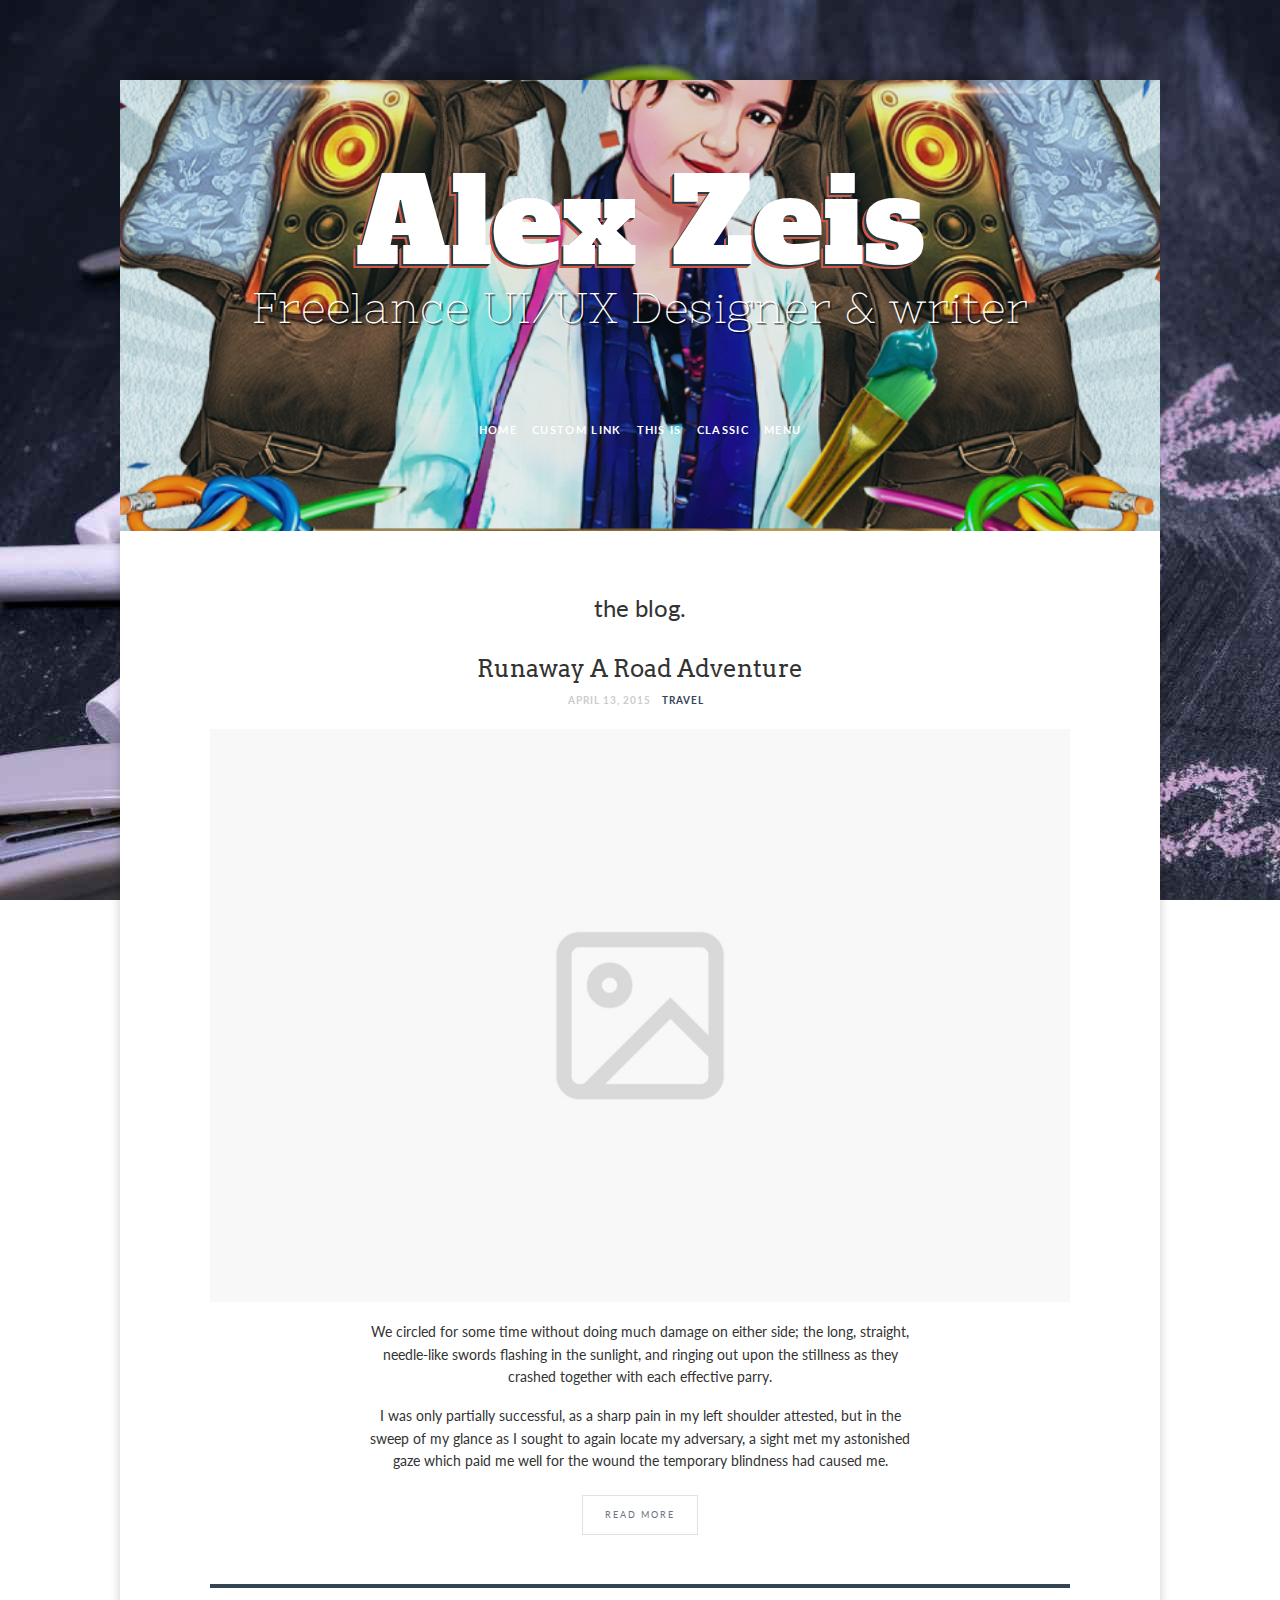
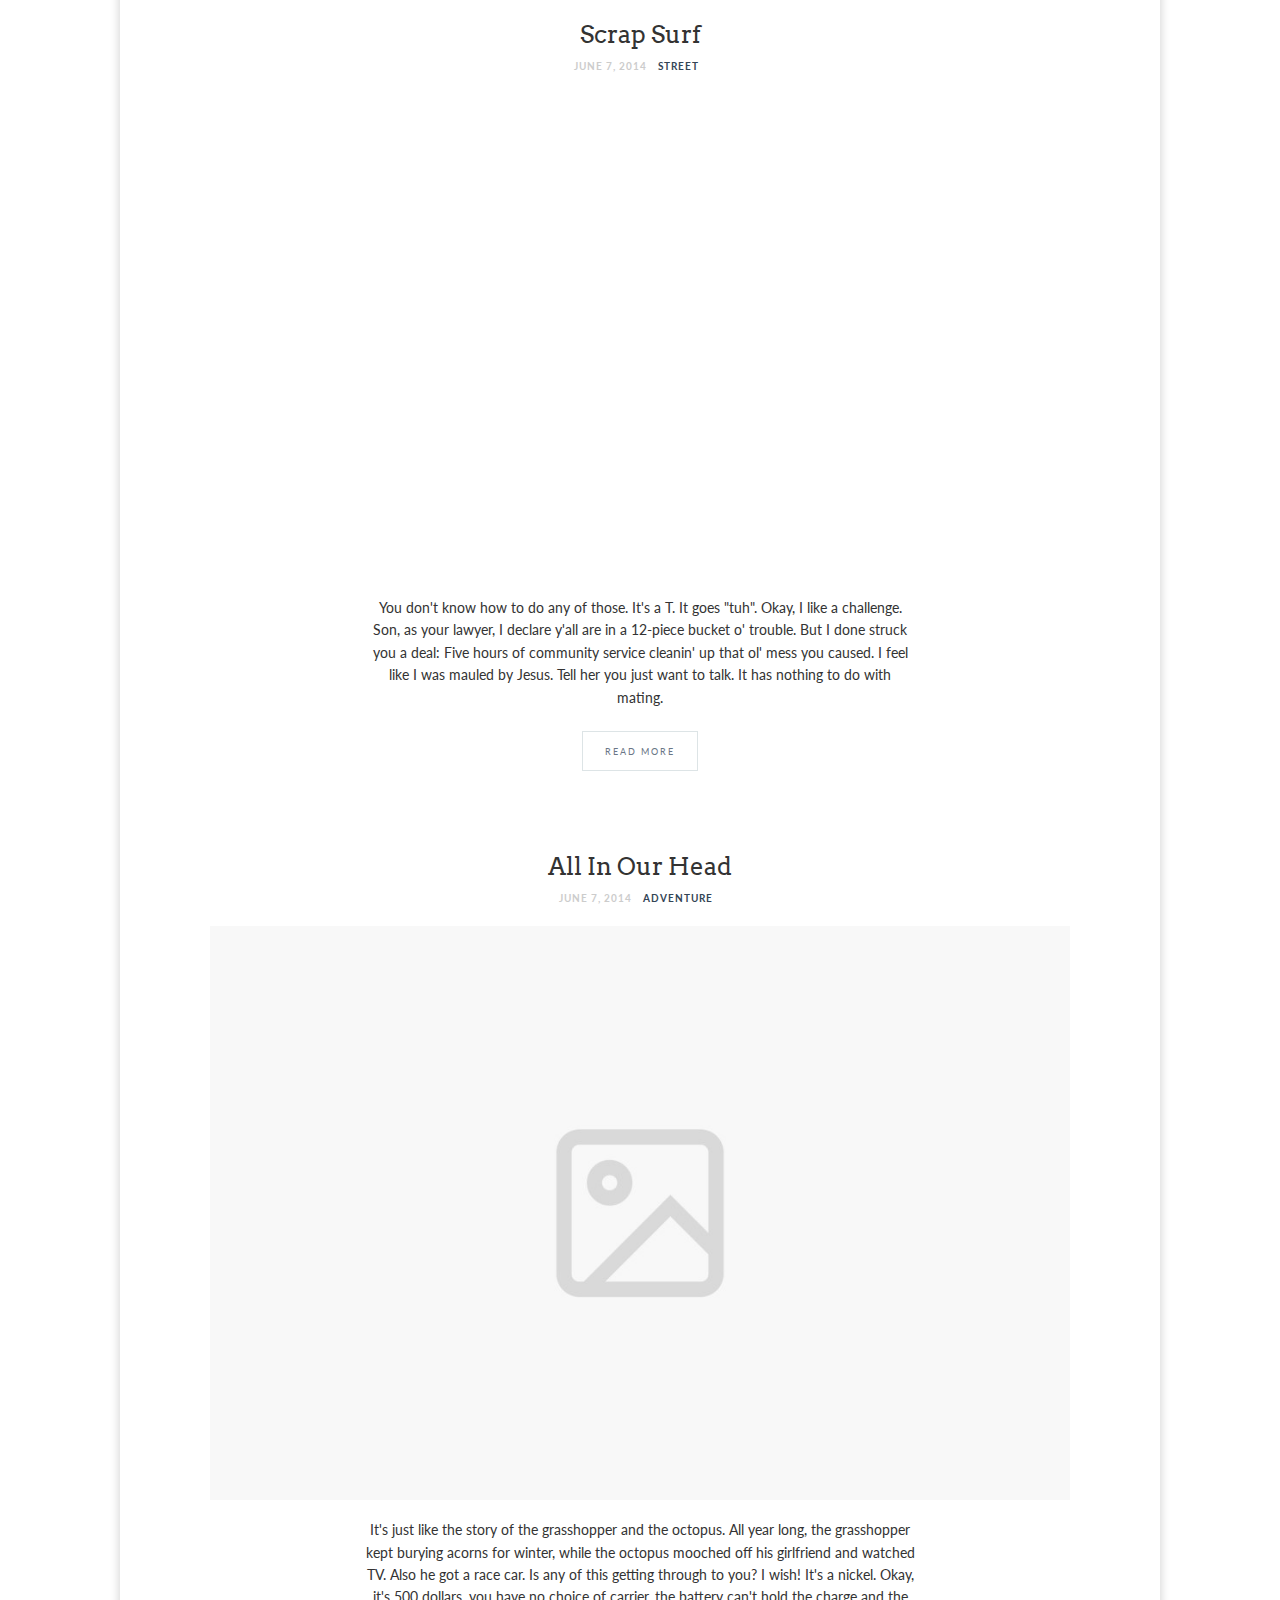
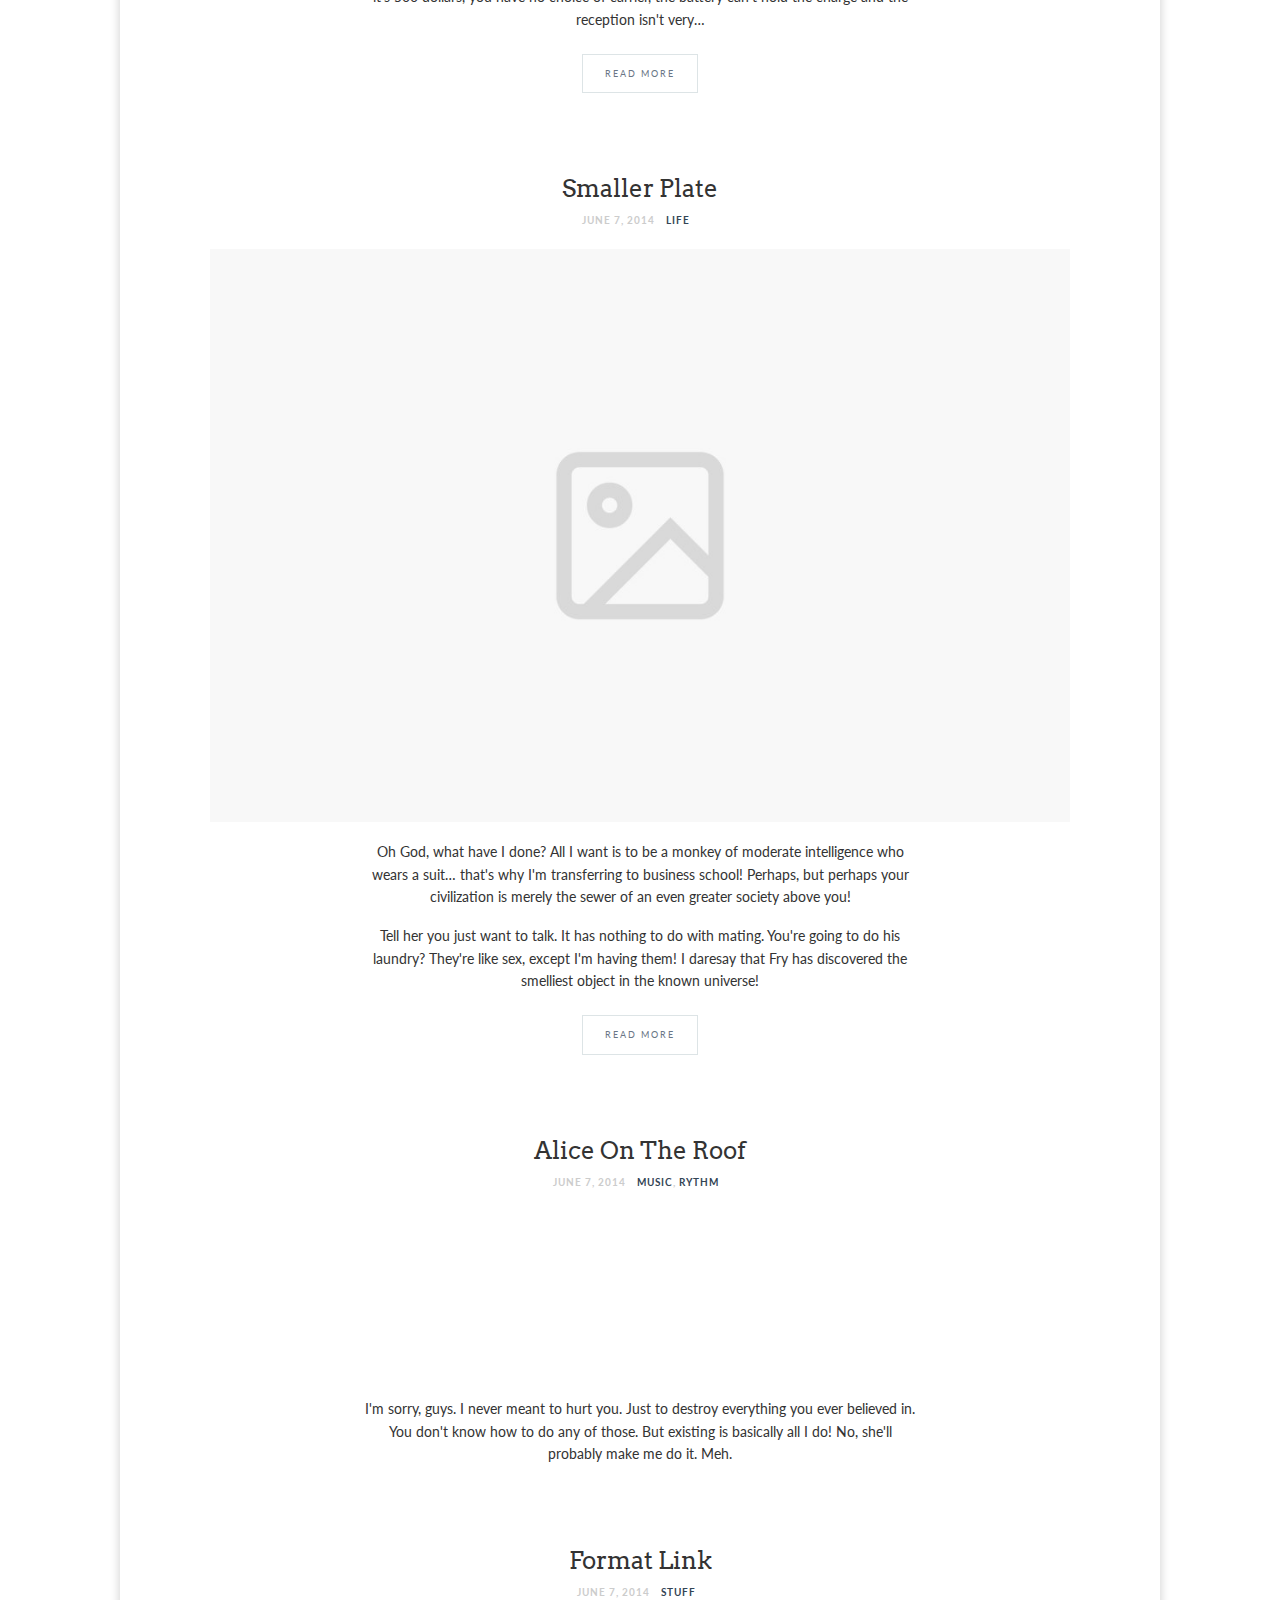
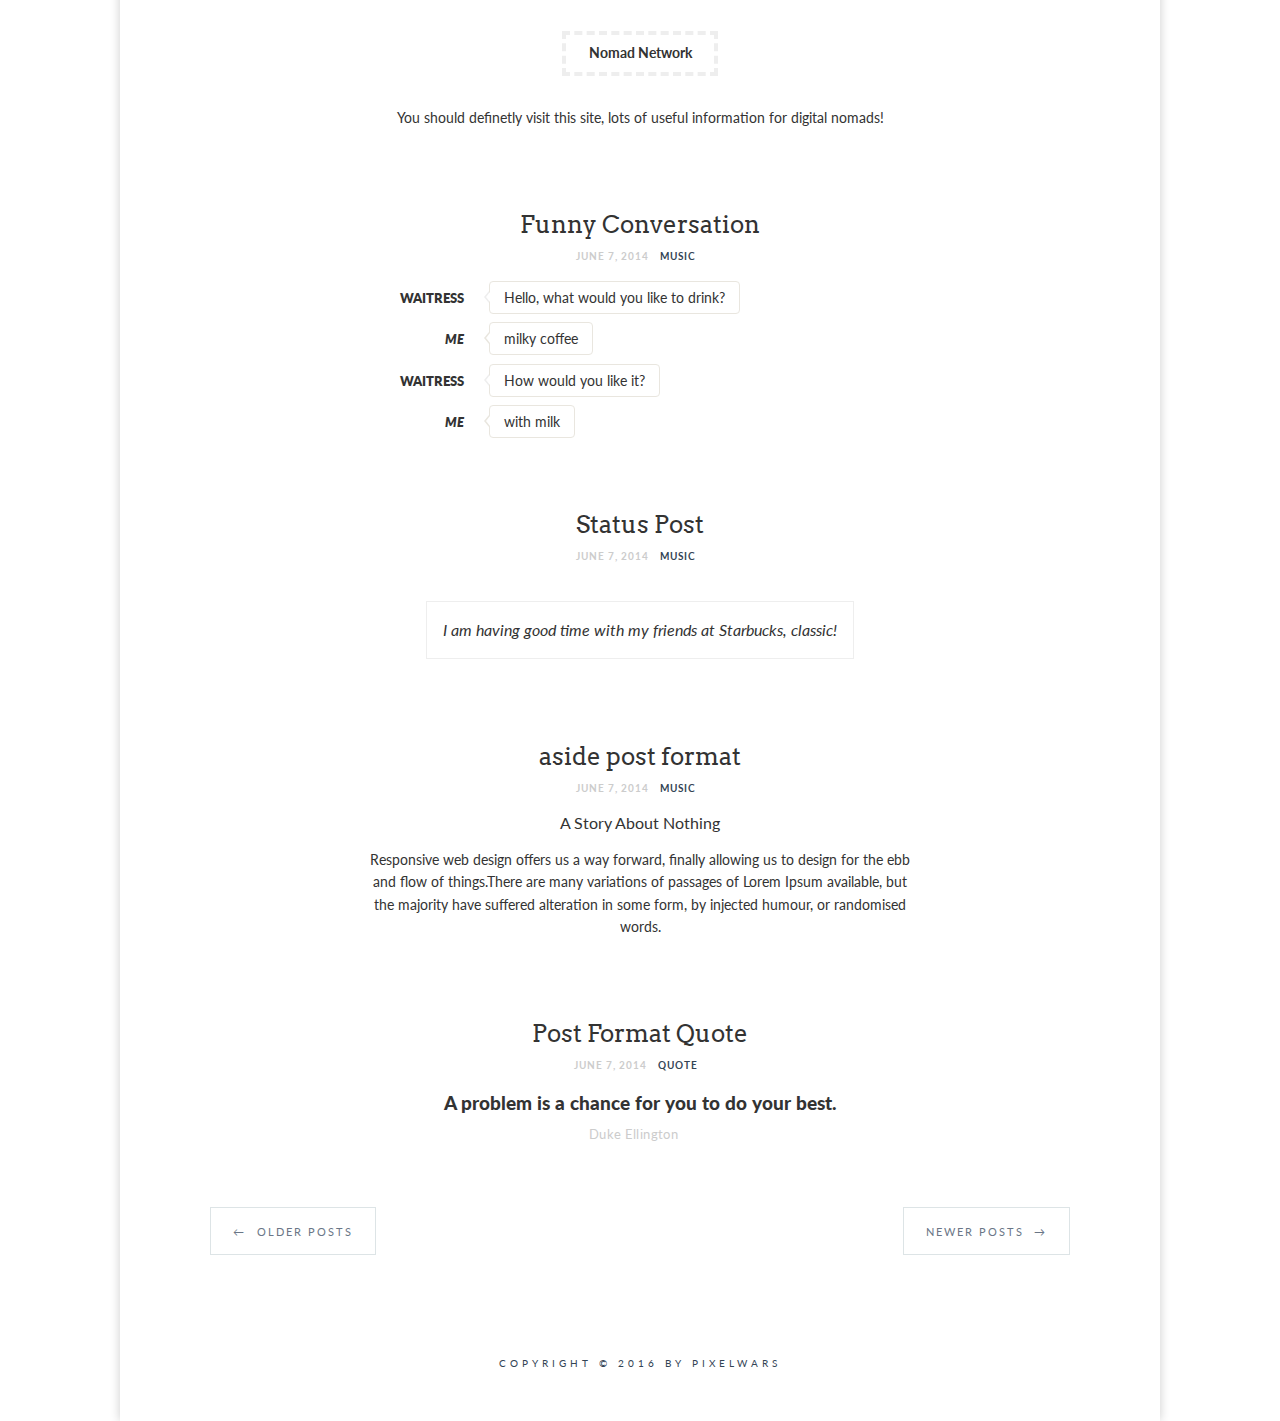
<file: blog-no-sidebar.html>
<!DOCTYPE html>
<html lang="en" data-safeMod="false" data-autoHideScrollbar="true" data-safeModPageInAnimation="fadeIn" data-inAnimation="fadeInUp" data-outAnimation="fadeOutDownBig" data-cover-h1-tune=".85" data-cover-h2-tune="2.3" data-cover-h3-tune=".6" data-cover-h3-span-tune=".8" data-twitter-name="pixelwarsdesign">
<head>
    
 	<meta charset="utf-8" />
    <meta name="viewport" content="width=device-width, initial-scale=1, maximum-scale=1">
    <meta http-equiv="X-UA-Compatible" content="IE=edge,chrome=1" >
    <meta name="description" content="BookCard - Responsive HTML5 vCard Template">
    <meta name="keywords" content="vcard, html5, portfolio">
    <meta name="author" content="Pixelwars">
    
    <title>Bookcard vCard Template</title> 

    <!-- FAV and TOUCH ICONS -->
    <link rel="shortcut icon" href="images/ico/favicon.ico">
    <link rel="apple-touch-icon" href="images/ico/apple-touch-icon.png"/>
    
    <!-- SCRIPTS -->
    <script type="text/javascript" src="js/modernizr.js"></script> 
    <!--[if lte IE 9]>
        <script src="js/html5shiv.js"></script>
        <script src="js/selectivizr-min.js"></script>
    <![endif]-->    
    
    <!-- FONTS -->
    <link href='http://fonts.googleapis.com/css?family=Lato:100,300,400,700,900,100italic,300italic,400italic,700italic,900italic' rel='stylesheet' type='text/css'>
    <link href='http://fonts.googleapis.com/css?family=Alfa+Slab+One|Nixie+One|Raleway:200,800' rel='stylesheet' type='text/css'>
    <link href='http://fonts.googleapis.com/css?family=Tulpen+One|Sacramento' rel='stylesheet' type='text/css'>
        
    <!-- STYLES -->
    <link rel="stylesheet" type="text/css" media="print" href="css/print.css">
    <link rel="stylesheet" type="text/css" href="css/normalize.css">
    <link rel="stylesheet" type="text/css" href="css/bootstrap.min.css">
    <link rel="stylesheet" type="text/css" href="css/animate.css">
    <link rel="stylesheet" type="text/css" href="css/book.css" />
    <link rel="stylesheet" type="text/css" href="css/font-awesome.css">
    <link rel="stylesheet" type="text/css" href="css/jquery.fancybox-1.3.4.css">
    <link rel="stylesheet" type="text/css" href="css/style.css">
	<link rel="stylesheet" type="text/css" href="css/main.css">
    
    <link class="cover-skin" rel="stylesheet" type="text/css" href="css/skins/cover/standart.css">
    <link class="base-skin" rel="stylesheet" type="text/css" href="css/skins/base/clean.css">
    <link class="paper-bg-skin" rel="stylesheet" type="text/css" href="css/skins/paper-bg/cream-dust.css">
    <link class="body-bg-skin" rel="stylesheet" type="text/css" href="css/skins/body-bg/wood.css">
</head>
    
    
    
	<body class="classic">
    	
        
        
        
        <!-- PAGE -->
		<div id="page" class="hfeed site">
            
            <!-- .site-main -->
		  	<main id="main" class="site-main">
          
          
			
            
            
                <!-- HEADER -->
                <header id="masthead" class="header cover" role="banner">
                    
                    <div class="cover-image-holder">
                        <img src="images/site/cover.jpg" alt="cover-image">
                    </div>
                    
                    <!-- header-wrap -->
                    <div class="header-wrap layout-full">
                        
                        <!-- image-logo -->
                        <!--<a class="header-title-link" href="index.html"><img src="../images/site/avatar.jpg" alt="avatar"></a>-->
                    
                        <h1 class="site-title">Alex Zeis</h1>
                        <h2>Freelance UI/UX Designer &amp; writer</h2>
                        
                        <!-- header-social -->
                        <div class="header-bottom">
                        
                            <!-- SOCIAL -->
                            <p>
                                <a class="social-link facebook" href="#"></a>
                                <a class="social-link twitter" href="#"></a>
                                <a class="social-link linkedin" href="#"></a>
                                <a class="social-link instagram" href="#"></a>
                            </p>
                            <!-- SOCIAL -->
                            
                        </div>
                        <!-- header-social -->
                        
                        <!-- NAV MENU -->
                        <nav id="primary-navigation" class="site-navigation primary-navigation" role="navigation">
                            <div class="nav-menu ">
                                <ul>
<li><a href="index.html">Home</a></li>
                                    <li><a href="#">Custom Link</a></li>
                                    <li><a href="#">This is</a></li>
                                    <li><a href="#">Classic</a></li>
                                    <li><a href="#">Menu</a></li>
                                                 
                    			</ul>
                            </div>
                        </nav>
                        <!-- NAV MENU -->
                        
                    </div>
                    <!-- header-wrap -->

                </header>
                <!-- HEADER -->
            
            
            
            
                
                
                <!-- site-middle -->
                <div class="site-middle">
                
                
                
                     
                
                     
                    <div class="layout-medium"> 
                        <div id="primary" class="content-area">
                     
                                        
                            <!-- site-content -->
                            <div id="content" class="site-content" role="main"> <!-- blog-regular -->
                                <div class="blog-regular page-layout">
                                    
                                    
                                        
                                        <!-- CATEGORY ARCHIVE TITLE -->
                                        <!--<header class="entry-header">
                                    
                                            <div class="section-title center">    
                                                <h2><i>Category</i></h2>
                                            </div>
                                            
                                            <h1 class="entry-title">adventure</h1>
                                            
                                        </header>-->
                                        
                                        
                                        
                                        <!-- .entry-header -->
                                        <header class="entry-header">
                                            <h1 class="entry-title">the blog.</h1>
                                        </header>
                                        <!-- .entry-header -->
                                        
                                        
                                        <!-- .hentry -->
                                        <article class="hentry post sticky">
                                        
                                            <!-- .entry-header -->
                                            <header class="entry-header">
                                                
                                                
                                                <!-- .entry-title -->
                                                <h2 class="entry-title"><a href="blog-single.html">Runaway A Road Adventure</a></h2>
                                                
                                                <!-- .entry-meta -->
                                                <div class="entry-meta">
                                                    <span class="entry-date">
                                                        <time class="entry-date" datetime="2014-07-13T04:34:10+00:00">April 13, 2015</time>
                                                    </span> 
                                                    <span class="comment-link">
                                                        <a href="blog-single.html#comments">7 Comments</a>
                                                    </span>
                                                    <span class="cat-links">
                                                        <a href="#" title="View all posts in Travel" rel="category tag">Travel</a>
                                                    </span>	
                                                    <!--<span class="edit-link">
                                                        <a class="post-edit-link" href="#">Edit</a>
                                                    </span>-->
                                                </div>
                                                <!-- .entry-meta -->
                                                
                                            </header>
                                            <!-- .entry-header -->
                                            
                                            <!-- .featured-image -->
                                            <div class="featured-image">
                                                <a href="blog-single.html">
                                                    <img src="images/blog/01.jpg" alt="blog-image">
                                                </a>
                                            </div>
                                            <!-- .featured-image -->
                                            
                                            <!-- .entry-content -->
                                            <div class="entry-content">
                                                
                                                <p>We circled for some time without doing much damage on either side; the long, straight, needle-like swords flashing in the sunlight, and ringing out upon the stillness as they crashed together with each effective parry.  </p>                                  
                                                <p>I was only partially successful, as a sharp pain in my left shoulder attested, but in the sweep of my glance as I sought to again locate my adversary, a sight met my astonished gaze which paid me well for the wound the temporary blindness had caused me. 
                                                </p>
                                                
                                                <p class="more"><a href="blog-single.html" class="more-link">Read More</a></p>
                                               
                                            </div>
                                            <!-- .entry-content -->
                                            
                                        </article>
                                        <!-- .hentry -->
                                        
                                        
                                        
                                        <!-- .hentry -->
                                        <article class="hentry post format-video">
                                        
                                            <!-- .entry-header -->
                                            <header class="entry-header">
                                                
                                                <!-- .entry-title -->
                                                <h2 class="entry-title"><a href="blog-single.html">Scrap Surf</a></h2>
                                                
                                                <!-- .entry-meta -->
                                                <div class="entry-meta">
                                                    <span class="entry-date">
                                                        <time class="entry-date" datetime="2014-07-13T04:34:10+00:00">June 7, 2014</time>
                                                    </span> 
                                                    <span class="comment-link">
                                                        <a href="blog-single.html#comments">21 Comments</a>
                                                    </span>
                                                    <span class="cat-links">
                                                        <a href="#" title="View all posts in Adventure" rel="category tag">Street</a>
                                                    </span>	
                                                </div>
                                                <!-- .entry-meta -->
                                                
                                            </header>
                                             <!-- .entry-header -->
                                            
                                            <!-- .featured-image -->
                                            <div class="featured-image">
                                                <iframe src="https://player.vimeo.com/video/50315573?color=8ACB82&title=0&byline=0&portrait=0" width="800" height="450" frameborder="0" webkitallowfullscreen mozallowfullscreen allowfullscreen></iframe>
                                            </div>
                                            <!-- .featured-image -->
                                            
                                            
                                            <!-- .entry-content -->  
                                            <div class="entry-content">
                                                
                                                <p>You don't know how to do any of those. It's a T. It goes "tuh". Okay, I like a challenge. Son, as your lawyer, I declare y'all are in a 12-piece bucket o' trouble. But I done struck you a deal: Five hours of community service cleanin' up that ol' mess you caused. I feel like I was mauled by Jesus. Tell her you just want to talk. It has nothing to do with mating.
                                                </p>
                                                
                                                <p class="more"><a href="blog-single.html" class="more-link">Read More</a></p>
                                                
                                            </div>
                                            <!-- .entry-content -->
                                            
                                        </article>
                                        <!-- .hentry -->
                                        
                                        
                                        
                                        <!-- .hentry -->
                                        <article class="hentry post">
                                        
                                            
                                            <!-- .entry-header -->
                                            <header class="entry-header">
                                                
                                                <!-- .entry-title -->
                                                <h2 class="entry-title"><a href="blog-single-with-sidebar.html">All In Our Head</a></h2>
                                                
                                                
                                                <!-- .entry-meta -->
                                                <div class="entry-meta">
                                                    <span class="entry-date">
                                                        <time class="entry-date" datetime="2014-07-13T04:34:10+00:00">June 7, 2014</time>
                                                    </span> 
                                                    <span class="comment-link">
                                                        <a href="blog-single.html#comments">64 Comments</a>
                                                    </span>
                                                    <span class="cat-links">
                                                        <a href="#" title="View all posts in Adventure" rel="category tag">Adventure</a>
                                                    </span>	
                                                </div>
                                                <!-- .entry-meta -->
                                                
                                            </header>
                                             <!-- .entry-header -->
                                            
                                            <!-- .featured-image -->
                                            <div class="featured-image">
                                                <a href="blog-single.html">
                                                    <img src="images/blog/02.jpg" alt="blog-image">
                                                </a>
                                            </div>
                                            <!-- .featured-image -->
                                            
                                                                            
                                            <!-- .entry-content -->
                                            <div class="entry-content">
                                                
                                                <p>It's just like the story of the grasshopper and the octopus. All year long, the grasshopper kept burying acorns for winter, while the octopus mooched off his girlfriend and watched TV. Also he got a race car. Is any of this getting through to you? I wish! It's a nickel. Okay, it's 500 dollars, you have no choice of carrier, the battery can't hold the charge and the reception isn't very&hellip;
                                                </p>
                                                
                                                <p class="more"><a href="blog-single.html" class="more-link">Read More</a></p>
                                               
                                            </div>
                                            <!-- .entry-content -->
                                            
                                            
                                        </article>
                                        <!-- .hentry -->
                                        
                                        
                                        <!-- .hentry -->
                                        <article class="hentry post">
                                        
                                            
                                            <!-- .entry-header -->
                                            <header class="entry-header">
                                                
                                                <!-- .entry-title -->
                                                <h2 class="entry-title"><a href="blog-single.html">Smaller Plate</a></h2>
                                                
                                                <!-- .entry-meta -->
                                                <div class="entry-meta">
                                                    <span class="entry-date">
                                                        <time class="entry-date" datetime="2014-07-13T04:34:10+00:00">June 7, 2014</time>
                                                    </span> 
                                                    <span class="comment-link">
                                                        <a href="blog-single.html#comments">124 Comments</a>
                                                    </span>
                                                    <span class="cat-links">
                                                        <a href="#" title="View all posts in Adventure" rel="category tag">LIFE</a>
                                                    </span>	
                                                </div>
                                                <!-- .entry-meta -->
                                                
                                            </header>
                                            <!-- .entry-header -->
                                            
                                            <!-- .featured-image -->
                                            <div class="featured-image">
                                                <a href="blog-single.html">
                                                    <img src="images/blog/03.jpg" alt="blog-image">
                                                </a>
                                            </div>
                                            <!-- .featured-image -->
                                            
                                            <!-- .entry-content -->
                                            <div class="entry-content">
                                                
                                                <p>Oh God, what have I done? All I want is to be a monkey of moderate intelligence who wears a suit&hellip; that's why I'm transferring to business school! Perhaps, but perhaps your civilization is merely the sewer of an even greater society above you!</p>
                                                
                                                <p>Tell her you just want to talk. It has nothing to do with mating. You're going to do his laundry? They're like sex, except I'm having them! I daresay that Fry has discovered the smelliest object in the known universe!
                                                </p>
                                                
                                                <p class="more"><a href="blog-single.html" class="more-link">Read More</a></p>
                                               
                                            </div>
                                            <!-- .entry-content -->
                                            
                                        </article>
                                        <!-- .hentry -->
                                        
                                        
                                        
                                        <!-- .hentry -->
                                        <article class="hentry post format-audio">
                                        
                                            <!-- .entry-header -->
                                            <header class="entry-header">
                                                
                                                <!-- .entry-title -->
                                                <h2 class="entry-title"><a href="blog-single.html">Alice On The Roof</a></h2>
                                                
                                                <!-- .entry-meta -->
                                                <div class="entry-meta">
                                                    <span class="entry-date">
                                                        <time class="entry-date" datetime="2014-07-13T04:34:10+00:00">June 7, 2014</time>
                                                    </span> 
                                                    <span class="comment-link">
                                                        <a href="blog-single.html#comments">98 Comments</a>
                                                    </span>
                                                    <span class="cat-links">
                                                        <a href="#" title="View all posts in Music" rel="category tag">Music</a>,
                                                        <a href="#" title="View all posts in Rythm" rel="category tag">Rythm</a>
                                                    </span>	
                                                </div>
                                                <!-- .entry-meta -->
                                                
                                            </header>
                                            <!-- .entry-header -->
                                            
                                            <!-- .featured-image -->
                                            <div class="featured-image">
                                                <iframe width="100%" height="166" scrolling="no" frameborder="no" src="https://w.soundcloud.com/player/?url=https%3A//api.soundcloud.com/tracks/202812975&amp;color=ff5500&amp;auto_play=false&amp;hide_related=false&amp;show_comments=true&amp;show_user=true&amp;show_reposts=false"></iframe>
                                            </div>
                                            <!-- .featured-image -->
                                            
                                            <!-- .entry-content -->  
                                            <div class="entry-content">
                                                
                                                <p>I'm sorry, guys. I never meant to hurt you. Just to destroy everything you ever believed in. You don't know how to do any of those. But existing is basically all I do! No, she'll probably make me do it. Meh.
                                                </p>
                                                
                                            </div>
                                            <!-- .entry-content -->
                                            
                                        </article>
                                        <!-- .hentry -->
                                        
                                        
                                        
                                        
                                        
                                        <!-- .hentry -->
                                        <!--<article class="hentry post format-image">
                                        
                                            <header class="entry-header">
                                                
                                                <h2 class="entry-title"><a href="blog-single.html">This is an image post!</a></h2>
                                                
                                                <div class="entry-meta">
                                                    <span class="entry-date">
                                                        <time class="entry-date" datetime="2014-07-13T04:34:10+00:00">June 7, 2014</time>
                                                    </span> 
                                                    <span class="comment-link">
                                                        <a href="blog-single.html#comments">83 Comments</a>
                                                    </span>
                                                    <span class="cat-links">
                                                        <a href="#" title="View all posts in Adventure" rel="category tag">Street</a>
                                                    </span>	
                                                </div>
                                                
                                            </header>
                                            
                                            <div class="entry-content">
                                                
                                                <p>
                                                    <img src="images/blog/slide-03.jpg" alt="image">
                                                </p>
                                                
                                                <p>This is a text of an image post format.</a></p>
                                                
                                            </div>
                                            
                                        </article>-->
                                        <!-- .hentry -->
                                        
                                        
                                        
                                        
                                        <!-- .hentry -->
                                        <article class="hentry post format-link">
                                        
                                            <header class="entry-header">
                                                
                                                
                                                <h2 class="entry-title"><a href="blog-single.html" title="Link">Format Link</a></h2>
                                                
                                               
                                                <div class="entry-meta">
                                                    <span class="entry-date">
                                                        <time class="entry-date" datetime="2014-07-13T04:34:10+00:00">June 7, 2014</time>
                                                    </span> 
                                                    <span class="comment-link">
                                                        <a href="blog-single.html#comments">83 Comments</a>
                                                    </span>
                                                    <span class="cat-links">
                                                        <a href="#" title="View all posts in Stuff" rel="category tag">Stuff</a>
                                                    </span>	
                                                </div>
                                                
                                                
                                            </header>
                                            
                                            
                                            <div class="entry-content">
                                                <p>
                                                    <a title="smashing magazine" href="http://nomad.network/" target="_blank">Nomad Network</a>
                                                </p>
                                                <p>You should definetly visit this site, lots of useful information for digital nomads!</p>
                                            </div>
                                            
                                            
                                        </article>
                                        
                                        
                                        
                                        
                                        
                                        
                                        <!-- .hentry -->
                                        <article class="hentry post format-chat">
                                        
                                            <header class="entry-header">
                                                
                                                
                                                <h2 class="entry-title"><a href="blog-single-audio-embed.html" title="Chat">Funny Conversation</a></h2>
                                                
                                                <div class="entry-meta">
                                                    <span class="entry-date">
                                                        <time class="entry-date" datetime="2014-07-13T04:34:10+00:00">June 7, 2014</time>
                                                    </span> 
                                                    <span class="comment-link">
                                                        <a href="blog-single.html#comments">83 Comments</a>
                                                    </span>
                                                    <span class="cat-links">
                                                        <a href="#" title="View all posts in Music" rel="category tag">Music</a>
                                                    </span>	
                                                </div>
                                                
                                            </header>
                                            
                                            
                                            <div class="entry-content">
                                                
                                                <div class="chat-transcript">
                                                    
                                                    <div class="chat-row chat-speaker-1">
                                                        <div class="chat-author"><cite class="fn">Waitress</cite></div>
                                                        <div class="chat-text"><p>Hello, what would you like to drink?</p></div>
                                                    </div>
                                                    
                                                    <div class="chat-row chat-speaker-2">
                                                        <div class="chat-author"><cite class="fn">Me</cite></div>
                                                        <div class="chat-text"><p>milky coffee</p></div>
                                                    </div>
                                                    
                                                    <div class="chat-row chat-speaker-1">
                                                        <div class="chat-author"><cite class="fn">Waitress</cite></div>
                                                        <div class="chat-text"><p>How would you like it?</p></div>
                                                    </div>
                                                    
                                                    <div class="chat-row chat-speaker-2">
                                                        <div class="chat-author"><cite class="fn">Me</cite></div>
                                                        <div class="chat-text"><p>with milk</p></div>
                                                    </div>
                                                    
                                                </div>
                                                
                                            </div>
                                            
                                        </article>
                                        
                                        
                                        
                                        
                                        
                                        <!-- .hentry -->
                                        <article class="hentry post format-status">
                                        
                                            <header class="entry-header">
                                                
                                                <h2 class="entry-title"><a href="blog-single-audio-embed.html" title="Chat">Status Post</a></h2>
                                                
                                                <div class="entry-meta">
                                                    <span class="entry-date">
                                                        <time class="entry-date" datetime="2014-07-13T04:34:10+00:00">June 7, 2014</time>
                                                    </span> 
                                                    <span class="comment-link">
                                                        <a href="blog-single.html#comments">83 Comments</a>
                                                    </span>
                                                    <span class="cat-links">
                                                        <a href="#" title="View all posts in Music" rel="category tag">Music</a>
                                                    </span>	
                                                </div>
                                                
                                            </header>
                                            
                                            <div class="entry-content">
                                                
                                                <p>I am having good time with my friends at Starbucks, classic!</p>
                                                
                                            </div>
                                            
                                        </article>
                                        
                                        
                                        
                                        
                                        
                                        <!-- .hentry -->
                                        <article class="hentry post format-aside">
                                        
                                            <header class="entry-header">
                                                
                                                
                                                <h2 class="entry-title"><a href="blog-single-audio-embed.html" title="Chat">aside post format</a></h2>
                                                
                                                <div class="entry-meta">
                                                    <span class="entry-date">
                                                        <time class="entry-date" datetime="2014-07-13T04:34:10+00:00">June 7, 2014</time>
                                                    </span> 
                                                    <span class="comment-link">
                                                        <a href="blog-single.html#comments">83 Comments</a>
                                                    </span>
                                                    <span class="cat-links">
                                                        <a href="#" title="View all posts in Music" rel="category tag">Music</a>
                                                    </span>	
                                                </div>
                                                
                                            </header>
                                            
                                            
                                            <div class="entry-content">
                                                
                                                <h4>A Story About Nothing</h4>
                                                <p>Responsive web design offers us a way forward, finally allowing us to design for the ebb and flow of things.There are many variations of passages of Lorem Ipsum available, but the majority have suffered alteration in some form, by injected humour, or randomised words.
                                                </p>
                                           
                                            </div>
                                            
                                        </article>
                                        
                                        
                                        
                                        
                                        
                                        
                                        <!-- .hentry -->
                                        <article class="hentry post format-quote">
                                        
                                            <header class="entry-header">
                                                
                                                <h2 class="entry-title"><a href="blog-single.html">Post Format Quote</a></h2>
                                                
                                                <div class="entry-meta">
                                                    <span class="entry-date">
                                                        <time class="entry-date" datetime="2014-07-13T04:34:10+00:00">June 7, 2014</time>
                                                    </span> 
                                                    <span class="comment-link">
                                                        124 Comments
                                                    </span>
                                                    <span class="cat-links">
                                                        <a href="#" title="View all posts in Quote" rel="category tag">Quote</a>
                                                    </span>	
                                                </div>
                                                
                                            </header>
                                            
                                            <div class="entry-content">
                                                
                                                <blockquote>A problem is a chance for you to do your best.
                                                    <cite>Duke Ellington</cite>
                                                </blockquote>
                                                
                                            </div>
                                            
                                        </article>
                                        <!-- .hentry -->
                                        
                                        
                                        <!-- post nav -->
                                        <nav class="navigation" role="navigation">
                                            <div class="nav-previous"><a href="#"><span class="meta-nav">←</span> Older posts</a></div>
                                            <div class="nav-next"><a href="#">Newer posts <span class="meta-nav">→</span></a></div>
                                        </nav>
                                        <!-- post nav -->
                                        
                                        
                                        <!-- post pagination -->
                                        <!--<nav class="post-pagination">
                                            <ul class="pagination">
                                              <li class="pagination-first"><a href="#"> First </a></li>
                                              <li class="pagination-prev"><a href="#" rel="prev"> « </a></li>
                                              <li class="pagination-num"><a href="#"> 1 </a></li>
                                              <li class="pagination-num current"><a href="#"> 2 </a></li>
                                              <li class="pagination-num"><a href="#"> 3 </a></li>
                                              <li class="pagination-next"><a href="#" rel="next"> » </a></li>
                                              <li class="pagination-last"><a href="#"> Last </a> </li>
                                            </ul>
                                        </nav>-->
                                        <!-- post pagination -->
                                        
        
                                    
                                </div>
                                <!-- blog-regular -->
                        
                        
                </div>
                            <!-- site-content -->
                    
                        </div>
                        <!-- primary -->    
                        
                        
                        <!-- .site-footer -->
                        <footer id="colophon" class="site-footer" role="contentinfo">
                            
                            <!-- .site-info --> 
                            <div class="site-info">
                                <div class="textwidget">
                                    <a href="https://wordpress.org/">Copyright &copy; 2016 by Pixelwars</a>
                                </div>
                            </div>
                            <!-- .site-info --> 
                            
                        </footer>
                        <!-- .site-footer --> 
                        
                    
                    
                    </div>
                    <!-- layout -->
                
                
                </div>
                <!-- site-middle -->
                        
                        
                        
                        
                        
                        
                        
                        
                        
                        
                        
                        
                        
                        
                        
                        
                        
                        
                        
                    
    
                
                
                    
        		</main>
                <!-- .site-main -->
                
                
                
                
          
                
                
                
                
            </div>
            <!-- PAGE -->
        
        
        
        
        <!-- SCRIPTS -->
        <!-- Grab Google CDN's jQuery, with a protocol relative URL; fall back to local if offline -->
        <script src="http://ajax.googleapis.com/ajax/libs/jquery/1.8.3/jquery.min.js"></script>
        <script>window.jQuery || document.write('<script src="js/jquery-1.8.3.min.js"><\/script>')</script>
        <script src="js/jquery.address-1.5.min.js"></script>
        <script src="js/antiscroll.js"></script>
        <script src="js/jquery.fittext.js"></script>
		<script src="js/jquery.imagesloaded.min.js"></script>
        <script src="js/jquery.isotope.min.js"></script>
        <script src="js/jquery.fitvids.js"></script>
        <script src="js/jquery.validate.min.js"></script>
        <script src="js/jquery.fancybox-1.3.4.pack.js"></script>
        <script src="js/send-mail.js"></script>
        <script src="js/twitterFetcher_v10_min.js"></script>
        <script src="js/main.js"></script>
        
	</body>
</html>
</file>
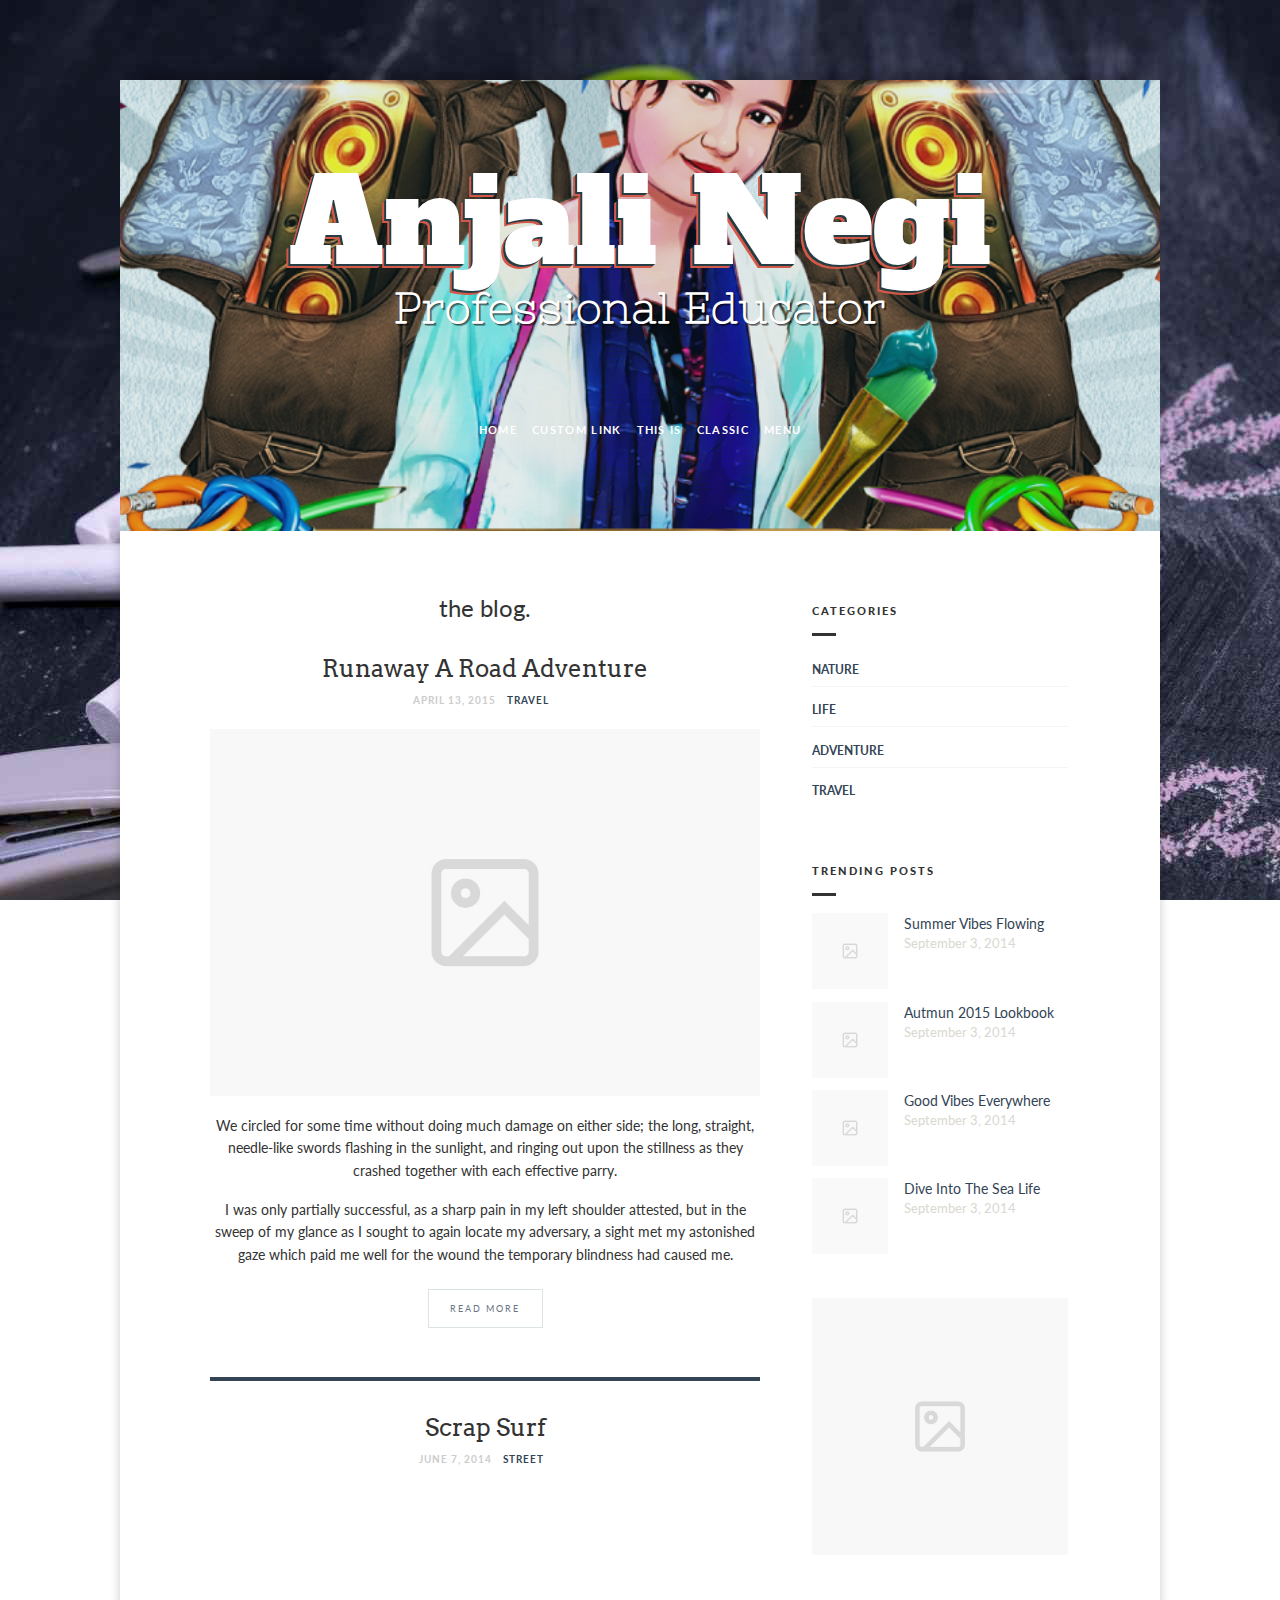
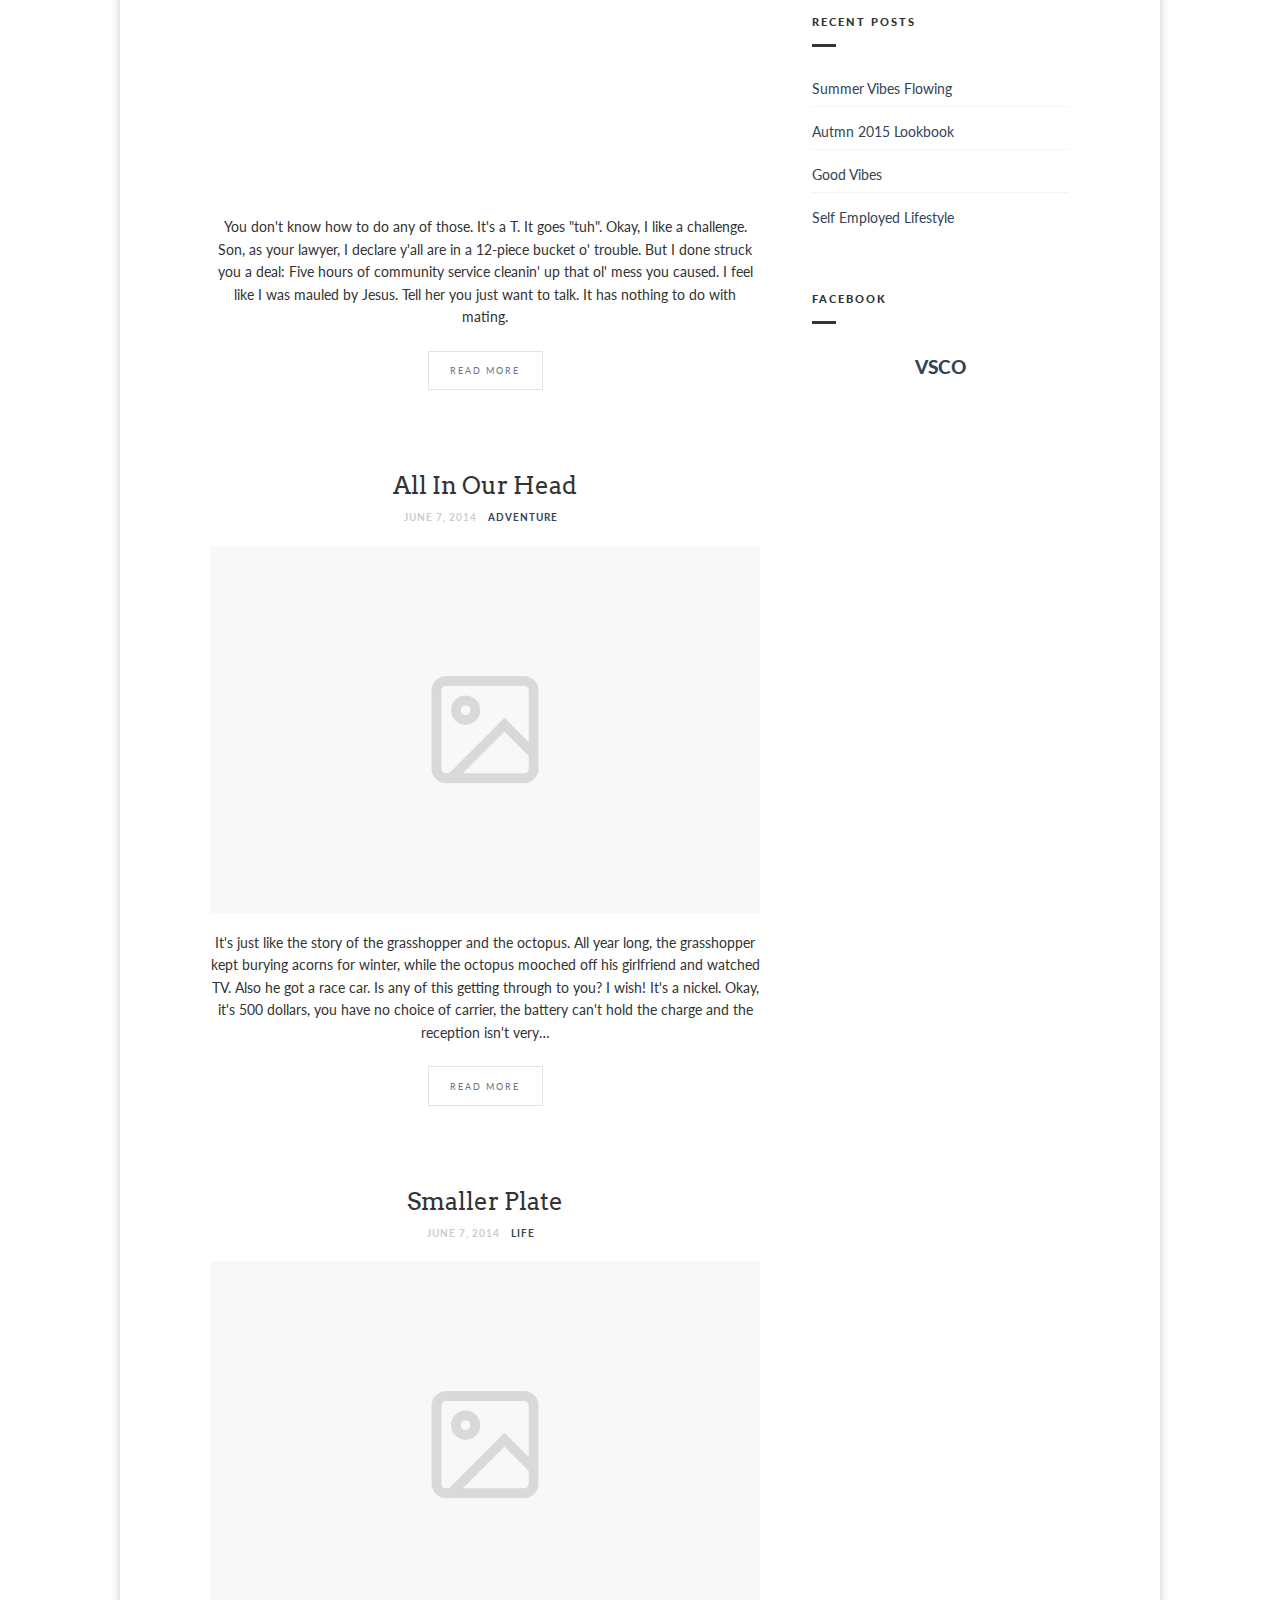
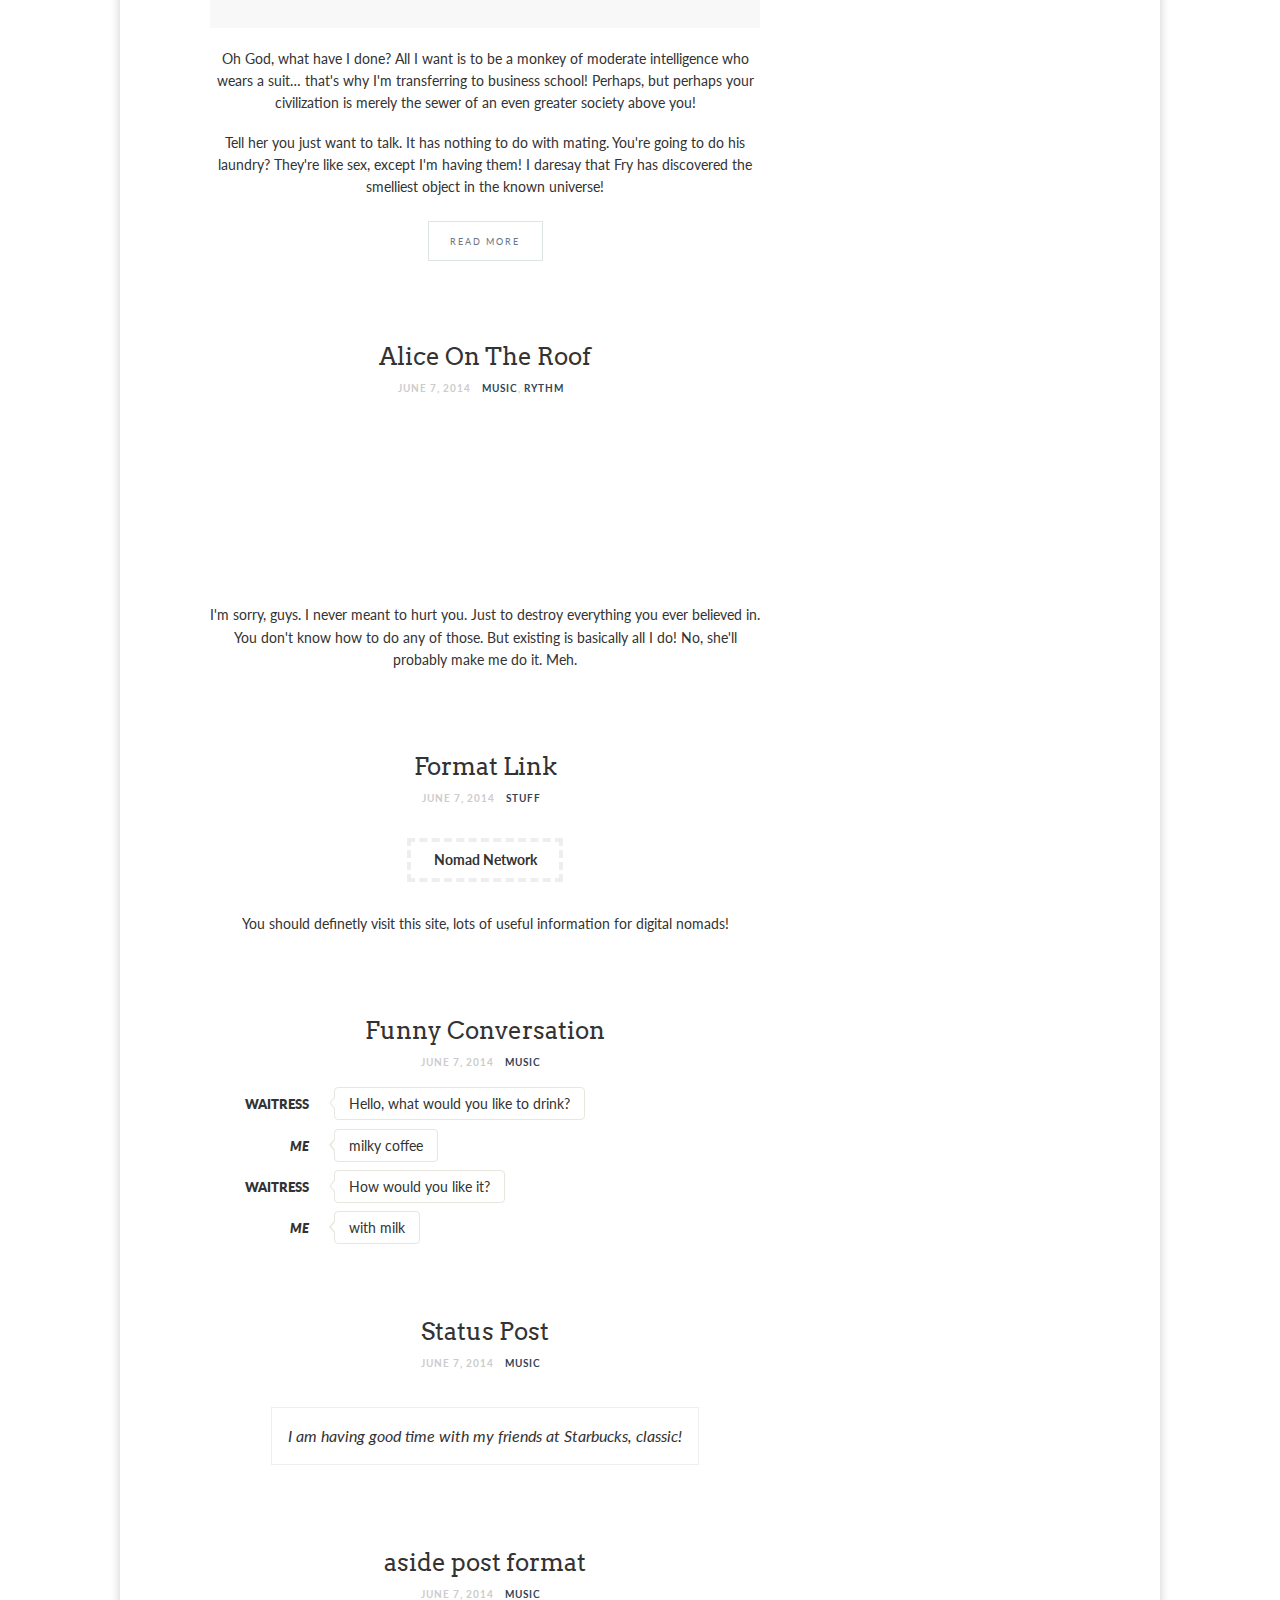
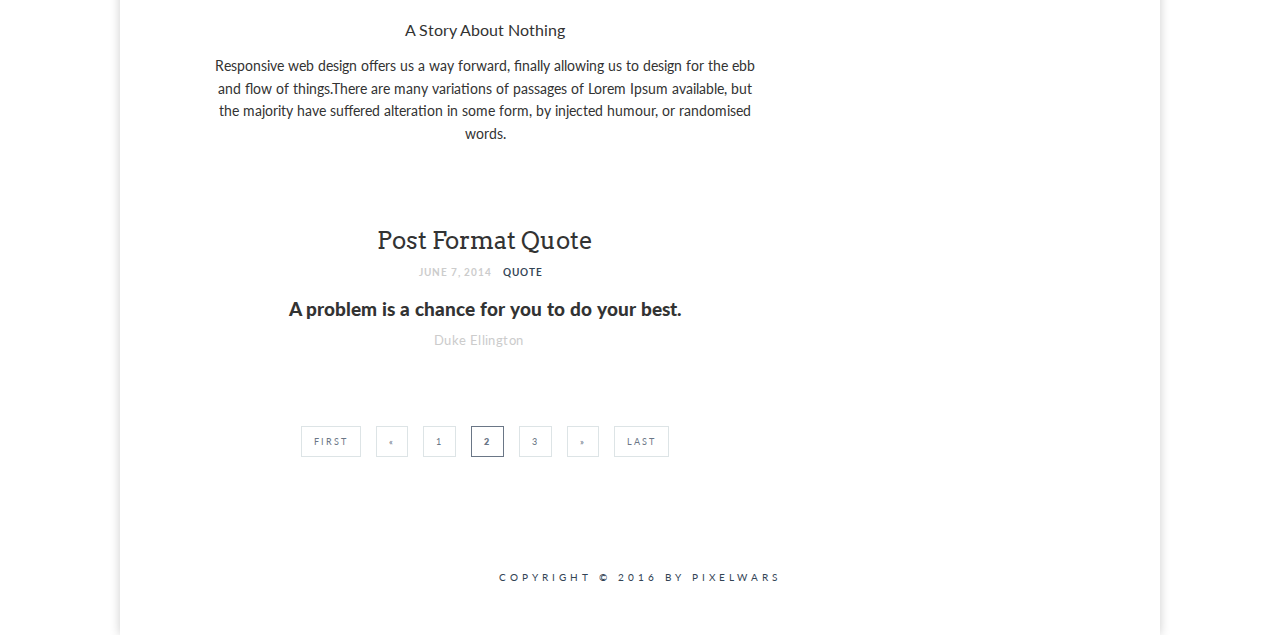
<file: blog.html>
<!DOCTYPE html>
<html lang="en" data-safeMod="false" data-autoHideScrollbar="true" data-safeModPageInAnimation="fadeIn" data-inAnimation="fadeInUp" data-outAnimation="fadeOutDownBig" data-cover-h1-tune=".85" data-cover-h2-tune="2.3" data-cover-h3-tune=".6" data-cover-h3-span-tune=".8" data-twitter-name="pixelwarsdesign">
<head>
    
 	<meta charset="utf-8" />
    <meta name="viewport" content="width=device-width, initial-scale=1, maximum-scale=1">
    <meta http-equiv="X-UA-Compatible" content="IE=edge,chrome=1" >
    <meta name="description" content="BookCard - Responsive HTML5 vCard Template">
    <meta name="keywords" content="vcard, html5, portfolio">
    <meta name="author" content="Pixelwars">
    
    <title>Bookcard vCard Template</title> 

    <!-- FAV and TOUCH ICONS -->
    <link rel="shortcut icon" href="images/ico/favicon.ico">
    <link rel="apple-touch-icon" href="images/ico/apple-touch-icon.png"/>
    
    <!-- SCRIPTS -->
    <script type="text/javascript" src="js/modernizr.js"></script> 
    <!--[if lte IE 9]>
        <script src="js/html5shiv.js"></script>
        <script src="js/selectivizr-min.js"></script>
    <![endif]-->    
    
    <!-- FONTS -->
    <link href='http://fonts.googleapis.com/css?family=Lato:100,300,400,700,900,100italic,300italic,400italic,700italic,900italic' rel='stylesheet' type='text/css'>
    <link href='http://fonts.googleapis.com/css?family=Alfa+Slab+One|Nixie+One|Raleway:200,800' rel='stylesheet' type='text/css'>
    <link href='http://fonts.googleapis.com/css?family=Tulpen+One|Sacramento' rel='stylesheet' type='text/css'>
        
    <!-- STYLES -->
    <link rel="stylesheet" type="text/css" media="print" href="css/print.css">
    <link rel="stylesheet" type="text/css" href="css/normalize.css">
    <link rel="stylesheet" type="text/css" href="css/bootstrap.min.css">
    <link rel="stylesheet" type="text/css" href="css/animate.css">
    <link rel="stylesheet" type="text/css" href="css/book.css" />
    <link rel="stylesheet" type="text/css" href="css/font-awesome.css">
    <link rel="stylesheet" type="text/css" href="css/jquery.fancybox-1.3.4.css">
    <link rel="stylesheet" type="text/css" href="css/style.css">
	<link rel="stylesheet" type="text/css" href="css/main.css">
    
    <link class="cover-skin" rel="stylesheet" type="text/css" href="css/skins/cover/standart.css">
    <link class="base-skin" rel="stylesheet" type="text/css" href="css/skins/base/clean.css">
    <link class="paper-bg-skin" rel="stylesheet" type="text/css" href="css/skins/paper-bg/cream-dust.css">
    <link class="body-bg-skin" rel="stylesheet" type="text/css" href="css/skins/body-bg/wood.css">
</head>
    
    
    
	<body class="classic">
    	
        
        
        
        <!-- PAGE -->
		<div id="page" class="hfeed site">
            
            <!-- .site-main -->
		  	<main id="main" class="site-main">
          
          
			
            
            
                <!-- HEADER -->
                <header id="masthead" class="header cover" role="banner">
                    
                    <div class="cover-image-holder">
                        <img src="images/site/cover.jpg" alt="cover-image">
                    </div>
                    
                    <!-- header-wrap -->
                    <div class="header-wrap layout-full">
                        
                        <!-- image-logo -->
                        <!--<a class="header-title-link" href="index.html"><img src="../images/site/avatar.jpg" alt="avatar"></a>-->
                    
                        <h1 class="site-title">Anjali Negi</h1>
                        <h2><strong>Professional Educator</strong></h2>
                        
                        <!-- header-social -->
                        <div class="header-bottom">
                        
                            <!-- SOCIAL -->
                            <p>
                                <a class="social-link facebook" href="#"></a>
                                <a class="social-link twitter" href="#"></a>
                                <a class="social-link linkedin" href="#"></a>
                                <a class="social-link instagram" href="#"></a>
                            </p>
                            <!-- SOCIAL -->
                            
                        </div>
                        <!-- header-social -->
                        
                        <!-- NAV MENU -->
                        <nav id="primary-navigation" class="site-navigation primary-navigation" role="navigation">
                            <div class="nav-menu ">
                                <ul>
<li><a href="index.html">Home</a></li>
                                    <li><a href="#">Custom Link</a></li>
                                    <li><a href="#">This is</a></li>
                                    <li><a href="#">Classic</a></li>
                                    <li><a href="#">Menu</a></li>
                                                 
                    			</ul>
                            </div>
                        </nav>
                        <!-- NAV MENU -->
                        
                    </div>
                    <!-- header-wrap -->

                </header>
                <!-- HEADER -->
            
            
            
            
                
                
                <!-- site-middle -->
                <div class="site-middle">
                
                
                
                     
                
                     
                    <div class="layout-medium"> 
                        <div id="primary" class="content-area with-sidebar">
                     
                                        
                            <!-- site-content -->
                            <div id="content" class="site-content" role="main"> 
                            	
                                <!-- blog-regular -->
                                <div class="blog-regular page-layout">
                                    
                                    
                                        
                                        <!-- CATEGORY ARCHIVE TITLE -->
                                        <!--<header class="entry-header">
                                    
                                            <div class="section-title center">    
                                                <h2><i>Category</i></h2>
                                            </div>
                                            
                                            <h1 class="entry-title">adventure</h1>
                                            
                                        </header>-->
                                        
                                        
                                        
                                        <!-- .entry-header -->
                                        <header class="entry-header">
                                            <h1 class="entry-title">the blog.</h1>
                                        </header>
                                        <!-- .entry-header -->
                                        
                                        
                                        <!-- .hentry -->
                                        <article class="hentry post sticky">
                                        
                                            <!-- .entry-header -->
                                            <header class="entry-header">
                                                
                                                
                                                <!-- .entry-title -->
                                                <h2 class="entry-title"><a href="blog-single.html">Runaway A Road Adventure</a></h2>
                                                
                                                <!-- .entry-meta -->
                                                <div class="entry-meta">
                                                    <span class="entry-date">
                                                        <time class="entry-date" datetime="2014-07-13T04:34:10+00:00">April 13, 2015</time>
                                                    </span> 
                                                    <span class="comment-link">
                                                        <a href="blog-single.html#comments">7 Comments</a>
                                                    </span>
                                                    <span class="cat-links">
                                                        <a href="#" title="View all posts in Travel" rel="category tag">Travel</a>
                                                    </span>	
                                                    <!--<span class="edit-link">
                                                        <a class="post-edit-link" href="#">Edit</a>
                                                    </span>-->
                                                </div>
                                                <!-- .entry-meta -->
                                                
                                            </header>
                                            <!-- .entry-header -->
                                            
                                            <!-- .featured-image -->
                                            <div class="featured-image">
                                                <a href="blog-single.html">
                                                    <img src="images/blog/01.jpg" alt="blog-image">
                                                </a>
                                            </div>
                                            <!-- .featured-image -->
                                            
                                            <!-- .entry-content -->
                                            <div class="entry-content">
                                                
                                                <p>We circled for some time without doing much damage on either side; the long, straight, needle-like swords flashing in the sunlight, and ringing out upon the stillness as they crashed together with each effective parry.  </p>                                  
                                                <p>I was only partially successful, as a sharp pain in my left shoulder attested, but in the sweep of my glance as I sought to again locate my adversary, a sight met my astonished gaze which paid me well for the wound the temporary blindness had caused me. 
                                                </p>
                                                
                                                <p class="more"><a href="blog-single.html" class="more-link">Read More</a></p>
                                               
                                            </div>
                                            <!-- .entry-content -->
                                            
                                        </article>
                                        <!-- .hentry -->
                                        
                                        
                                        
                                        <!-- .hentry -->
                                        <article class="hentry post format-video">
                                        
                                            <!-- .entry-header -->
                                            <header class="entry-header">
                                                
                                                <!-- .entry-title -->
                                                <h2 class="entry-title"><a href="blog-single.html">Scrap Surf</a></h2>
                                                
                                                <!-- .entry-meta -->
                                                <div class="entry-meta">
                                                    <span class="entry-date">
                                                        <time class="entry-date" datetime="2014-07-13T04:34:10+00:00">June 7, 2014</time>
                                                    </span> 
                                                    <span class="comment-link">
                                                        <a href="blog-single.html#comments">21 Comments</a>
                                                    </span>
                                                    <span class="cat-links">
                                                        <a href="#" title="View all posts in Adventure" rel="category tag">Street</a>
                                                    </span>	
                                                </div>
                                                <!-- .entry-meta -->
                                                
                                            </header>
                                             <!-- .entry-header -->
                                            
                                            <!-- .featured-image -->
                                            <div class="featured-image">
                                                <iframe src="https://player.vimeo.com/video/50315573?color=8ACB82&title=0&byline=0&portrait=0" width="800" height="450" frameborder="0" webkitallowfullscreen mozallowfullscreen allowfullscreen></iframe>
                                            </div>
                                            <!-- .featured-image -->
                                            
                                            
                                            <!-- .entry-content -->  
                                            <div class="entry-content">
                                                
                                                <p>You don't know how to do any of those. It's a T. It goes "tuh". Okay, I like a challenge. Son, as your lawyer, I declare y'all are in a 12-piece bucket o' trouble. But I done struck you a deal: Five hours of community service cleanin' up that ol' mess you caused. I feel like I was mauled by Jesus. Tell her you just want to talk. It has nothing to do with mating.
                                                </p>
                                                
                                                <p class="more"><a href="blog-single.html" class="more-link">Read More</a></p>
                                                
                                            </div>
                                            <!-- .entry-content -->
                                            
                                        </article>
                                        <!-- .hentry -->
                                        
                                        
                                        
                                        <!-- .hentry -->
                                        <article class="hentry post">
                                        
                                            
                                            <!-- .entry-header -->
                                            <header class="entry-header">
                                                
                                                <!-- .entry-title -->
                                                <h2 class="entry-title"><a href="blog-single-with-sidebar.html">All In Our Head</a></h2>
                                                
                                                
                                                <!-- .entry-meta -->
                                                <div class="entry-meta">
                                                    <span class="entry-date">
                                                        <time class="entry-date" datetime="2014-07-13T04:34:10+00:00">June 7, 2014</time>
                                                    </span> 
                                                    <span class="comment-link">
                                                        <a href="blog-single.html#comments">64 Comments</a>
                                                    </span>
                                                    <span class="cat-links">
                                                        <a href="#" title="View all posts in Adventure" rel="category tag">Adventure</a>
                                                    </span>	
                                                </div>
                                                <!-- .entry-meta -->
                                                
                                            </header>
                                             <!-- .entry-header -->
                                            
                                            <!-- .featured-image -->
                                            <div class="featured-image">
                                                <a href="blog-single.html">
                                                    <img src="images/blog/02.jpg" alt="blog-image">
                                                </a>
                                            </div>
                                            <!-- .featured-image -->
                                            
                                                                            
                                            <!-- .entry-content -->
                                            <div class="entry-content">
                                                
                                                <p>It's just like the story of the grasshopper and the octopus. All year long, the grasshopper kept burying acorns for winter, while the octopus mooched off his girlfriend and watched TV. Also he got a race car. Is any of this getting through to you? I wish! It's a nickel. Okay, it's 500 dollars, you have no choice of carrier, the battery can't hold the charge and the reception isn't very&hellip;
                                                </p>
                                                
                                                <p class="more"><a href="blog-single.html" class="more-link">Read More</a></p>
                                               
                                            </div>
                                            <!-- .entry-content -->
                                            
                                            
                                        </article>
                                        <!-- .hentry -->
                                        
                                        
                                        <!-- .hentry -->
                                        <article class="hentry post">
                                        
                                            
                                            <!-- .entry-header -->
                                            <header class="entry-header">
                                                
                                                <!-- .entry-title -->
                                                <h2 class="entry-title"><a href="blog-single.html">Smaller Plate</a></h2>
                                                
                                                <!-- .entry-meta -->
                                                <div class="entry-meta">
                                                    <span class="entry-date">
                                                        <time class="entry-date" datetime="2014-07-13T04:34:10+00:00">June 7, 2014</time>
                                                    </span> 
                                                    <span class="comment-link">
                                                        <a href="blog-single.html#comments">124 Comments</a>
                                                    </span>
                                                    <span class="cat-links">
                                                        <a href="#" title="View all posts in Adventure" rel="category tag">LIFE</a>
                                                    </span>	
                                                </div>
                                                <!-- .entry-meta -->
                                                
                                            </header>
                                            <!-- .entry-header -->
                                            
                                            <!-- .featured-image -->
                                            <div class="featured-image">
                                                <a href="blog-single.html">
                                                    <img src="images/blog/03.jpg" alt="blog-image">
                                                </a>
                                            </div>
                                            <!-- .featured-image -->
                                            
                                            <!-- .entry-content -->
                                            <div class="entry-content">
                                                
                                                <p>Oh God, what have I done? All I want is to be a monkey of moderate intelligence who wears a suit&hellip; that's why I'm transferring to business school! Perhaps, but perhaps your civilization is merely the sewer of an even greater society above you!</p>
                                                
                                                <p>Tell her you just want to talk. It has nothing to do with mating. You're going to do his laundry? They're like sex, except I'm having them! I daresay that Fry has discovered the smelliest object in the known universe!
                                                </p>
                                                
                                                <p class="more"><a href="blog-single.html" class="more-link">Read More</a></p>
                                               
                                            </div>
                                            <!-- .entry-content -->
                                            
                                        </article>
                                        <!-- .hentry -->
                                        
                                        
                                        
                                        <!-- .hentry -->
                                        <article class="hentry post format-audio">
                                        
                                            <!-- .entry-header -->
                                            <header class="entry-header">
                                                
                                                <!-- .entry-title -->
                                                <h2 class="entry-title"><a href="blog-single.html">Alice On The Roof</a></h2>
                                                
                                                <!-- .entry-meta -->
                                                <div class="entry-meta">
                                                    <span class="entry-date">
                                                        <time class="entry-date" datetime="2014-07-13T04:34:10+00:00">June 7, 2014</time>
                                                    </span> 
                                                    <span class="comment-link">
                                                        <a href="blog-single.html#comments">98 Comments</a>
                                                    </span>
                                                    <span class="cat-links">
                                                        <a href="#" title="View all posts in Music" rel="category tag">Music</a>,
                                                        <a href="#" title="View all posts in Rythm" rel="category tag">Rythm</a>
                                                    </span>	
                                                </div>
                                                <!-- .entry-meta -->
                                                
                                            </header>
                                            <!-- .entry-header -->
                                            
                                            <!-- .featured-image -->
                                            <div class="featured-image">
                                                <iframe width="100%" height="166" scrolling="no" frameborder="no" src="https://w.soundcloud.com/player/?url=https%3A//api.soundcloud.com/tracks/202812975&amp;color=ff5500&amp;auto_play=false&amp;hide_related=false&amp;show_comments=true&amp;show_user=true&amp;show_reposts=false"></iframe>
                                            </div>
                                            <!-- .featured-image -->
                                            
                                            <!-- .entry-content -->  
                                            <div class="entry-content">
                                                
                                                <p>I'm sorry, guys. I never meant to hurt you. Just to destroy everything you ever believed in. You don't know how to do any of those. But existing is basically all I do! No, she'll probably make me do it. Meh.
                                                </p>
                                                
                                            </div>
                                            <!-- .entry-content -->
                                            
                                        </article>
                                        <!-- .hentry -->
                                        
                                        
                                        
                                        
                                        
                                        
                                        <!-- .hentry -->
                                        <!--<article class="hentry post format-image">
                                        
                                            <header class="entry-header">
                                                
                                                <h2 class="entry-title"><a href="blog-single.html">This is an image post!</a></h2>
                                                
                                                <div class="entry-meta">
                                                    <span class="entry-date">
                                                        <time class="entry-date" datetime="2014-07-13T04:34:10+00:00">June 7, 2014</time>
                                                    </span> 
                                                    <span class="comment-link">
                                                        <a href="blog-single.html#comments">83 Comments</a>
                                                    </span>
                                                    <span class="cat-links">
                                                        <a href="#" title="View all posts in Adventure" rel="category tag">Street</a>
                                                    </span>	
                                                </div>
                                                
                                            </header>
                                            
                                            <div class="entry-content">
                                                
                                                <p>
                                                    <img src="images/blog/slide-03.jpg" alt="image">
                                                </p>
                                                
                                                <p>This is a text of an image post format.</a></p>
                                                
                                            </div>
                                            
                                        </article>-->
                                        <!-- .hentry -->
                                        
                                        
                                        
                                        
                                        <!-- .hentry -->
                                        <article class="hentry post format-link">
                                        
                                            <header class="entry-header">
                                                
                                                
                                                <h2 class="entry-title"><a href="blog-single.html" title="Link">Format Link</a></h2>
                                                
                                               
                                                <div class="entry-meta">
                                                    <span class="entry-date">
                                                        <time class="entry-date" datetime="2014-07-13T04:34:10+00:00">June 7, 2014</time>
                                                    </span> 
                                                    <span class="comment-link">
                                                        <a href="blog-single.html#comments">83 Comments</a>
                                                    </span>
                                                    <span class="cat-links">
                                                        <a href="#" title="View all posts in Stuff" rel="category tag">Stuff</a>
                                                    </span>	
                                                </div>
                                                
                                                
                                            </header>
                                            
                                            
                                            <div class="entry-content">
                                                <p>
                                                    <a title="smashing magazine" href="http://nomad.network/" target="_blank">Nomad Network</a>
                                                </p>
                                                <p>You should definetly visit this site, lots of useful information for digital nomads!</p>
                                            </div>
                                            
                                            
                                        </article>
                                        
                                        
                                        
                                        
                                        
                                        
                                        <!-- .hentry -->
                                        <article class="hentry post format-chat">
                                        
                                            <header class="entry-header">
                                                
                                                
                                                <h2 class="entry-title"><a href="blog-single-audio-embed.html" title="Chat">Funny Conversation</a></h2>
                                                
                                                <div class="entry-meta">
                                                    <span class="entry-date">
                                                        <time class="entry-date" datetime="2014-07-13T04:34:10+00:00">June 7, 2014</time>
                                                    </span> 
                                                    <span class="comment-link">
                                                        <a href="blog-single.html#comments">83 Comments</a>
                                                    </span>
                                                    <span class="cat-links">
                                                        <a href="#" title="View all posts in Music" rel="category tag">Music</a>
                                                    </span>	
                                                </div>
                                                
                                            </header>
                                            
                                            
                                            <div class="entry-content">
                                                
                                                <div class="chat-transcript">
                                                    
                                                    <div class="chat-row chat-speaker-1">
                                                        <div class="chat-author"><cite class="fn">Waitress</cite></div>
                                                        <div class="chat-text"><p>Hello, what would you like to drink?</p></div>
                                                    </div>
                                                    
                                                    <div class="chat-row chat-speaker-2">
                                                        <div class="chat-author"><cite class="fn">Me</cite></div>
                                                        <div class="chat-text"><p>milky coffee</p></div>
                                                    </div>
                                                    
                                                    <div class="chat-row chat-speaker-1">
                                                        <div class="chat-author"><cite class="fn">Waitress</cite></div>
                                                        <div class="chat-text"><p>How would you like it?</p></div>
                                                    </div>
                                                    
                                                    <div class="chat-row chat-speaker-2">
                                                        <div class="chat-author"><cite class="fn">Me</cite></div>
                                                        <div class="chat-text"><p>with milk</p></div>
                                                    </div>
                                                    
                                                </div>
                                                
                                            </div>
                                            
                                        </article>
                                        
                                        
                                        
                                        
                                        
                                        <!-- .hentry -->
                                        <article class="hentry post format-status">
                                        
                                            <header class="entry-header">
                                                
                                                <h2 class="entry-title"><a href="blog-single-audio-embed.html" title="Chat">Status Post</a></h2>
                                                
                                                <div class="entry-meta">
                                                    <span class="entry-date">
                                                        <time class="entry-date" datetime="2014-07-13T04:34:10+00:00">June 7, 2014</time>
                                                    </span> 
                                                    <span class="comment-link">
                                                        <a href="blog-single.html#comments">83 Comments</a>
                                                    </span>
                                                    <span class="cat-links">
                                                        <a href="#" title="View all posts in Music" rel="category tag">Music</a>
                                                    </span>	
                                                </div>
                                                
                                            </header>
                                            
                                            <div class="entry-content">
                                                
                                                <p>I am having good time with my friends at Starbucks, classic!</p>
                                                
                                            </div>
                                            
                                        </article>
                                        
                                        
                                        
                                        
                                        
                                        <!-- .hentry -->
                                        <article class="hentry post format-aside">
                                        
                                            <header class="entry-header">
                                                
                                                
                                                <h2 class="entry-title"><a href="blog-single-audio-embed.html" title="Chat">aside post format</a></h2>
                                                
                                                <div class="entry-meta">
                                                    <span class="entry-date">
                                                        <time class="entry-date" datetime="2014-07-13T04:34:10+00:00">June 7, 2014</time>
                                                    </span> 
                                                    <span class="comment-link">
                                                        <a href="blog-single.html#comments">83 Comments</a>
                                                    </span>
                                                    <span class="cat-links">
                                                        <a href="#" title="View all posts in Music" rel="category tag">Music</a>
                                                    </span>	
                                                </div>
                                                
                                            </header>
                                            
                                            
                                            <div class="entry-content">
                                                
                                                <h4>A Story About Nothing</h4>
                                                <p>Responsive web design offers us a way forward, finally allowing us to design for the ebb and flow of things.There are many variations of passages of Lorem Ipsum available, but the majority have suffered alteration in some form, by injected humour, or randomised words.
                                                </p>
                                           
                                            </div>
                                            
                                        </article>
                                        
                                        
                                        
                                        
                                        
                                        
                                        <!-- .hentry -->
                                        <article class="hentry post format-quote">
                                        
                                            <header class="entry-header">
                                                
                                                <h2 class="entry-title"><a href="blog-single.html">Post Format Quote</a></h2>
                                                
                                                <div class="entry-meta">
                                                    <span class="entry-date">
                                                        <time class="entry-date" datetime="2014-07-13T04:34:10+00:00">June 7, 2014</time>
                                                    </span> 
                                                    <span class="comment-link">
                                                        124 Comments
                                                    </span>
                                                    <span class="cat-links">
                                                        <a href="#" title="View all posts in Quote" rel="category tag">Quote</a>
                                                    </span>	
                                                </div>
                                                
                                            </header>
                                            
                                            <div class="entry-content">
                                                
                                                <blockquote>A problem is a chance for you to do your best.
                                                    <cite>Duke Ellington</cite>
                                                </blockquote>
                                                
                                            </div>
                                            
                                        </article>
                                        <!-- .hentry -->
                                        
                                        
                                        <!-- post nav -->
                                        <!--<nav class="navigation" role="navigation">
                                            <div class="nav-previous"><a href="#"><span class="meta-nav">←</span> Older posts</a></div>
                                            <div class="nav-next"><a href="#">Newer posts <span class="meta-nav">→</span></a></div>
                                        </nav>-->
                                        <!-- post nav -->
                                        
                                        
                                        <!-- post pagination -->
                                        <nav class="post-pagination">
                                            <ul class="pagination">
                                              <li class="pagination-first"><a href="#"> First </a></li>
                                              <li class="pagination-prev"><a href="#" rel="prev"> « </a></li>
                                              <li class="pagination-num"><a href="#"> 1 </a></li>
                                              <li class="pagination-num current"><a href="#"> 2 </a></li>
                                              <li class="pagination-num"><a href="#"> 3 </a></li>
                                              <li class="pagination-next"><a href="#" rel="next"> » </a></li>
                                              <li class="pagination-last"><a href="#"> Last </a> </li>
                                            </ul>
                                        </nav>
                                        <!-- post pagination -->
                                        
        
                                    
                                </div>
                                <!-- blog-regular -->
                        
                        
                </div>
                            <!-- site-content -->
                    
                        </div>
                        <!-- primary -->    
                    
                    
                        
                    
                        <!-- #secondary -->
                        <div id="secondary" class="widget-area sidebar" role="complementary">
                        
                            
                            <!-- widget : categories -->
                            <aside class="widget widget_categories">
                              <h3 class="widget-title">Categories</h3>
                              <ul>
                                <li class="cat-item"><a href="#" title="View all posts filed under Nature">Nature</a></li>
                                <li class="cat-item"><a href="#" title="View all posts filed under Life">Life</a></li>
                                <li class="cat-item"><a href="#" title="View all posts filed under Adventure">Adventure</a></li>
                                <li class="cat-item"><a href="#" title="View all posts filed under Freebies">Travel</a></li>
                              </ul>
                            </aside>
                            <!-- widget : categories -->
                            
                            
                            
                            <!-- widget : popular-posts -->
                            <!-- styles for plugin : https://wordpress.org/plugins/top-10 -->
                            <aside class="widget widget_widget_tptn_pop">
                                <h3 class="widget-title">Trending Posts</h3>
                                <div class="tptn_posts tptn_posts_widget">
                                    <ul>
                                    
                                        <li>
                                            <a href="#" class="tptn_link">
                                                <img src="images/blog/p2.jpg" alt="post-image" class="tptn_thumb">
                                            </a>
                                            <span class="tptn_after_thumb">
                                                <a href="#" class="tptn_link"><span class="tptn_title">Summer Vibes Flowing</span></a>
                                                <!--<span class="tptn_author"> by <a href="#">Johnny Doe</a></span>-->
                                                <span class="tptn_date"> September 3, 2014</span> 
                                            </span>
                                        </li>
                                    
                                        <li>
                                            <a href="#" class="tptn_link">
                                                <img src="images/blog/p1.jpg" alt="post-image" class="tptn_thumb">
                                            </a>
                                            <span class="tptn_after_thumb">
                                                <a href="#" class="tptn_link"><span class="tptn_title">Autmun 2015 Lookbook</span></a>
                                                <!--<span class="tptn_author"> by <a href="#">Johnny Doe</a></span>-->
                                                <span class="tptn_date"> September 3, 2014</span> 
                                            </span>
                                        </li>
                                    
                                        <li>
                                            <a href="#" class="tptn_link">
                                                <img src="images/blog/p3.jpg" alt="post-image" class="tptn_thumb">
                                            </a>
                                            <span class="tptn_after_thumb">
                                                <!--<span class="tptn_author"> by <a href="#">Johnny Doe</a></span>-->
                                                <a href="#" class="tptn_link"><span class="tptn_title">Good Vibes Everywhere</span></a>
                                                <span class="tptn_date"> September 3, 2014</span> 
                                            </span>
                                        </li>
                                    
                                        <li>
                                            <a href="#" class="tptn_link">
                                                <img src="images/blog/p4.jpg" alt="post-image" class="tptn_thumb">
                                            </a>
                                            <span class="tptn_after_thumb">
                                                <a href="#" class="tptn_link"><span class="tptn_title">Dive Into The Sea Life</span></a>
                                                <!--<span class="tptn_author"> by <a href="#">Johnny Doe</a></span>-->
                                                <span class="tptn_date"> September 3, 2014</span> 
                                            </span>
                                        </li>
                                        
                                    </ul>
                                </div>
                            </aside>
                            <!-- widget : popular-posts -->
                            
                            
                            <!-- widget : text -->
                            <aside class="widget widget_text">
                              <!--<h3 class="widget-title">Advertisement</h3>-->
                              <div class="textwidget">
                                <a href="#"><img src="images/blog/banner.jpg" alt="banner"></a>
                              </div>
                            </aside>
                            <!-- widget : text -->
            
                            
                            
                            
                            <!-- widget : recent-posts -->
                            <aside class="widget widget_recent_entries">		
                                <h3 class="widget-title">Recent Posts</h3>		
                                <ul>
                                    <li><a href="#">Summer Vibes Flowing</a></li>
                                    <li><a href="#">Autmn 2015 Lookbook</a></li>
                                    <li><a href="#">Good Vibes</a></li>
                                    <li><a href="#">Self Employed Lifestyle</a></li>
                                </ul>
                            </aside>
                            <!-- widget : recent-posts -->
                            
                            
                            <!-- widget : text -->
                            <!--<aside class="widget widget_text">
                              <h3 class="widget-title">Twitter</h3>
                              <a class="twitter-timeline" href="https://twitter.com/ahmetsali" data-widget-id="535243602809856001">Tweets by @ahmetsali</a>
            <script>!function(d,s,id){var js,fjs=d.getElementsByTagName(s)[0],p=/^http:/.test(d.location)?'http':'https';if(!d.getElementById(id)){js=d.createElement(s);js.id=id;js.src=p+"://platform.twitter.com/widgets.js";fjs.parentNode.insertBefore(js,fjs);}}(document,"script","twitter-wjs");</script>
                            </aside>-->
                            <!-- widget : text -->
                             
                            
                            
                            <!-- widget : text -->
                            <aside class="widget widget_text">
                              <h3 class="widget-title">Facebook</h3>
                              
                                <!-- below code generated by : https://developers.facebook.com/docs/plugins/page-plugin -->
                                <div id="fb-root"></div>
                                <script>(function(d, s, id) {
                                  var js, fjs = d.getElementsByTagName(s)[0];
                                  if (d.getElementById(id)) return;
                                  js = d.createElement(s); js.id = id;
                                  js.src = "http://connect.facebook.net/en_US/sdk.js#xfbml=1&version=v2.5";
                                  fjs.parentNode.insertBefore(js, fjs);
                                }(document, 'script', 'facebook-jssdk'));</script>
                                <div class="fb-page" data-href="https://www.facebook.com/vsco" data-small-header="false" data-adapt-container-width="true" data-hide-cover="false" data-show-facepile="false" data-show-posts="false"><div class="fb-xfbml-parse-ignore"><blockquote cite="https://www.facebook.com/vsco"><a href="https://www.facebook.com/vsco">VSCO</a></blockquote></div></div>
                              
                            </aside>
                            <!-- widget : text -->
            
                            
                           
                           
                           
                            <!-- widget : search -->
                            <!--<aside class="widget widget_search">
                                <h3 class="widget-title">Search</h3>
                                <form role="search" method="get" class="search-form" action="#">
                                    <label>
                                        <span class="screen-reader-text">Search for:</span>
                                        <input type="search" class="search-field" title="Enter Keyword">
                                    </label>
                                    <input type="submit" class="search-submit" value="Search">
                                </form>
                            </aside>-->
                            <!-- widget : search -->
                            
                            
                            <!-- widget : tag_cloud -->
                            <!--<aside class="widget widget_tag_cloud">
                              <h3 class="widget-title">Tags</h3>
                              <div class="tagcloud"> <a href="#" title="1 topic">adaptive</a> <a href="#" title="2 topics">design</a> <a href="#" title="1 topic">html</a> <a href="#" title="2 topics">responsive</a> <a href="#" title="2 topics">think</a> <a href="#" title="1 topic">web design</a> <a href="#" title="1 topic">css</a> <a href="#" title="2 topics">animations</a> <a href="#" title="1 topic">layout</a> <a href="#" title="2 topics">mobile</a> <a href="#" title="2 topics">think</a> <a href="#" title="1 topic">typography</a> </div>
                            </aside>-->
                            <!-- widget : tag_cloud -->
                            
                            
                            <!-- widget : recent_comments -->
                            <!--<aside class="widget widget_recent_comments">
                                <h3 class="widget-title">Recent Comments</h3>
                                <ul id="recentcomments">
                                    <li class="recentcomments"><a href="#" rel="external nofollow" class="url">Albert Einstein</a> on <a href="#">Adaptive Layouts</a></li>
                                    <li class="recentcomments"><a href="#" rel="external nofollow" class="url">Thomas Edison</a> on <a href="#">I invented the bulb!</a></li>
                                    <li class="recentcomments"><a href="#" rel="external nofollow" class="url">Isaac Newton</a> on <a href="#">Gravity Theory</a></li>
                                </ul>
                            </aside>-->
                            <!-- widget : recent_comments -->
                
                            
                            <!-- widget : archive -->
                            <!--<aside class="widget widget_archive">
                                <h3 class="widget-title">Archives</h3>		
                                <ul>
                                    <li><a href="#" title="July 2012">July 2014</a></li>
                                    <li><a href="#" title="June 2012">June 2014</a></li>
                                    <li><a href="#" title="May 2012">May 2014</a></li>
                                    <li><a href="#" title="April 2012">April 2014</a></li>
                                </ul>
                            </aside>-->
                            <!-- widget : archive -->
                                        
                            
                            <!-- widget : meta -->
                            <!--<aside class="widget widget_meta">
                              <h3 class="widget-title">Meta</h3>
                              <ul>
                                <li><a href="#">Site Admin</a></li>
                                <li><a href="#">Log out</a></li>
                                <li><a href="#" title="Syndicate this site using RSS 2.0">Entries <abbr title="Really Simple Syndication">RSS</abbr></a></li>
                                <li><a href="#" title="The latest comments to all posts in RSS">Comments <abbr title="Really Simple Syndication">RSS</abbr></a></li>
                                <li><a href="http://wordpress.org/" title="Powered by WordPress, state-of-the-art semantic personal publishing platform.">WordPress.org</a></li>
                              </ul>
                            </aside>-->
                            <!-- widget : meta -->
                            
                            <!-- widget : calendar -->
                            <!--<aside class="widget widget_calendar">
                                <h3 class="widget-title">Calendar</h3>
                                <div id="calendar_wrap">
                                    <table id="wp-calendar">
                                        <caption>
                                        July 2014
                                        </caption>
                                        <thead>
                                            <tr>
                                                <th scope="col" title="Monday">M</th>
                                                <th scope="col" title="Tuesday">T</th>
                                                <th scope="col" title="Wednesday">W</th>
                                                <th scope="col" title="Thursday">T</th>
                                                <th scope="col" title="Friday">F</th>
                                                <th scope="col" title="Saturday">S</th>
                
                                                <th scope="col" title="Sunday">S</th>
                                            </tr>
                                        </thead>
                                        <tfoot>
                                            <tr>
                                                <td colspan="3" id="prev"><a href="#" title="View posts for June 2015">« Jun</a></td>
                                                <td class="pad">&nbsp;</td>
                                                <td colspan="3" id="next" class="pad">&nbsp;</td>
                                            </tr>
                                        </tfoot>
                                        <tbody>
                                            <tr>
                                                <td colspan="1" class="pad">&nbsp;</td>
                                                <td>1</td>
                                                <td><a href="#" title="test">2</a></td>
                                                <td>3</td>
                                                <td>4</td>
                                                <td>5</td>
                                                <td>6</td>
                                            </tr>
                                            <tr>
                                                <td>7</td>
                                                <td>8</td>
                                                <td>9</td>
                                                <td>10</td>
                                                <td>11</td>
                                                <td>12</td>
                                                <td>13</td>
                                            </tr>
                                            <tr>
                                                <td>14</td>
                                                <td id="today">15</td>
                                                <td>16</td>
                                                <td>17</td>
                                                <td>18</td>
                                                <td>19</td>
                                                <td>20</td>
                                            </tr>
                                            <tr>
                                                <td>21</td>
                                                <td>22</td>
                                                <td>23</td>
                                                <td>24</td>
                                                <td>25</td>
                                                <td>26</td>
                                                <td>27</td>
                                            </tr>
                                            <tr>
                                                <td>28</td>
                                                <td>29</td>
                                                <td>30</td>
                                                <td>31</td>
                                                <td class="pad" colspan="3">&nbsp;</td>
                                            </tr>
                                        </tbody>
                                    </table>
                                </div>
                            </aside>-->
                            <!-- widget : calendar -->
                                      
                            
                            <!-- widget : pages -->
                            <!--<aside class="widget widget_pages">
                                <h3 class="widget-title">Pages</h3>
                                <ul>
                                    <li class="page_item page_item_has_children"><a href="#">About Me</a>
                                        <ul class="children">
                                            <li class="page_item"><a href="#">Clearing Floats</a></li>
                                            <li class="page_item"><a href="#">Page Image Alignment</a></li>
                                            <li class="page_item"><a href="#">Page Markup And Formatting</a></li>
                                            <li class="page_item"><a href="#">Page with comments</a></li>
                                            <li class="page_item"><a href="#">Page with comments disabled</a></li>
                                        </ul>
                                    </li>
                                    <li class="page_item"><a href="#">About Me</a></li>
                                    <li class="page_item current_page_item"><a href="#">Gallery</a></li>
                                    <li class="page_item"><a href="#">Contact</a></li>
                                </ul>
                            </aside>-->
                            <!-- widget : pages -->
                            
                            
                            <!-- widget : rss -->
                            <!--<aside class="widget widget_rss">
                              <h3 class="widget-title"><a class="rsswidget" href="#">RSS Feed</a></h3>
                              <ul>
                                <li><a class="rsswidget" href="#">Thinking About Good Design</a> <span class="rss-date">May 2, 2012</span>
                                  <div class="rssSummary">Vivamus et aliquet ipsum. Vestibulum ante ipsum primis in faucibus orci luctus et ultrices posuere cubilia Curae; Aliquam erat volutpat. Curabitur vitae ornare erat. Fusce mollis dolor sed justo iaculis feugiat. Suspendisse potenti. Aenean rutrum ligula nec eros gravida et cursus sapien mollis. In laoreet tempus purus sed dictum. Cras pellentesque interdum u […]</div>
                                  <cite>Albert Einstein</cite> </li>
                                <li><a class="rsswidget" href="#">A Deep Brief on Character Design</a> <span class="rss-date">May 2, 2012</span>
                                  <div class="rssSummary">Vivamus et aliquet ipsum. Vestibulum ante ipsum primis in faucibus orci luctus et ultrices posuere cubilia Curae; Aliquam erat volutpat. Curabitur vitae ornare erat. Fusce mollis dolor sed justo iaculis feugiat. Suspendisse potenti. Aenean rutrum ligula nec eros gravida et cursus sapien mollis. In laoreet tempus purus sed dictum. Cras pellentesque interdum u […]</div>
                                  <cite>Albert Einstein</cite> </li>
                              </ul>
                            </aside>-->
                            <!-- widget : rss -->
                        
                        </div>
                        <!-- #secondary -->
                        
                        
                        <!-- .site-footer -->
                        <footer id="colophon" class="site-footer" role="contentinfo">
                            
                            <!-- .site-info --> 
                            <div class="site-info">
                                <div class="textwidget">
                                    <a href="https://wordpress.org/">Copyright &copy; 2016 by Pixelwars</a>
                                </div>
                            </div>
                            <!-- .site-info --> 
                            
                        </footer>
                        <!-- .site-footer --> 
                        
                    
                    
                    </div>
                    <!-- layout -->
                
                
                </div>
                <!-- site-middle -->
                        
                        
                        
                        
                        
                        
                        
                        
                        
                        
                        
                        
                        
                        
                        
                        
                        
                        
                        
                    
    
                
                
                    
        		</main>
                <!-- .site-main -->
                
                
                
                
          
                
                
                
                
            </div>
            <!-- PAGE -->
        
        
        
        
        <!-- SCRIPTS -->
        <!-- Grab Google CDN's jQuery, with a protocol relative URL; fall back to local if offline -->
        <script src="http://ajax.googleapis.com/ajax/libs/jquery/1.8.3/jquery.min.js"></script>
        <script>window.jQuery || document.write('<script src="js/jquery-1.8.3.min.js"><\/script>')</script>
        <script src="js/jquery.address-1.5.min.js"></script>
        <script src="js/antiscroll.js"></script>
        <script src="js/jquery.fittext.js"></script>
		<script src="js/jquery.imagesloaded.min.js"></script>
        <script src="js/jquery.isotope.min.js"></script>
        <script src="js/jquery.fitvids.js"></script>
        <script src="js/jquery.validate.min.js"></script>
        <script src="js/jquery.fancybox-1.3.4.pack.js"></script>
        <script src="js/send-mail.js"></script>
        <script src="js/twitterFetcher_v10_min.js"></script>
        <script src="js/main.js"></script>
        
	</body>
</html>
</file>
<file: css/print.css>
/* Print Style Sheet */
@media print {
body {background:white; 
     font-size:10pt; 
     margin:0 }

#content{ margin-left:0; 
     float:none; 
     width:auto }
#content a { font-weight:bold;}
#content{ margin-left:0; 
     float:none; 
     width:auto }
#footer, .ad { display:none }
h1, h2, h3, h4, h5, h6 { page-break-after:avoid; 
     page-break-inside:avoid }
h3 { margin-left:10px; 
     margin-bottom:0px; 
     padding-bottom:0px }
blockquote, table, pre { page-break-inside:avoid }
ul, ol, dl  { page-break-before:avoid }
img { page-break-inside:avoid; 
     page-break-after:avoid; }

/* ------------------------------------------ 
   ---------------------  SAFE MOD */
.rm-container .rm-back, .rm-container.rm-open .rm-cover, .rm-container.rm-open .rm-right, .rm-container.rm-in .rm-cover, .rm-container.rm-in .rm-right, .rm-container.rm-in .rm-wrapper {
	-webkit-transform: none !important;
	-moz-transform: none !important;
	-o-transform: none !important;
	-ms-transform: none !important;
	transform: none !important;
	display: block !important;
}

.rm-container {
	-webkit-perspective: 0px;
	-moz-perspective: 0px;
	-o-perspective: 0px;
	-ms-perspective: 0px;
	perspective: 0px; }
.rm-wrapper { position: static; background: #fff; }
.rm-close, .rm-overlay { display: none; }
#header, .rm-button-open { display:none !important; }
.rm-wrapper,
.rm-wrapper > div { position: static; }
body { width:auto; height:auto; overflow: visible; }
.main { height:auto; }
.page { height:auto; }
.antiscroll-wrap { position:relative; top:auto; bottom:auto; left:auto; overflow:hidden; }
.antiscroll-inner { position:relative; }
#pages { position:relative !important; height:auto; }
.rm-wrapper > div > div { position: static; background: #fff; }
	 
}
</file>
<file: css/book.css>
.main { height:100%; }
.rm-container {
	width: 32%;
	height: 100%;
	max-width: 560px;
	margin: 0 auto;
	position: relative;
	-webkit-perspective: 1600px;
	-moz-perspective: 1600px;
	-o-perspective: 1600px;
	-ms-perspective: 1600px;
	perspective: 1600px;
}

.rm-wrapper { height:auto; }
.rm-wrapper,
.rm-wrapper,
.rm-wrapper > div {
	width: 100%;
	height: 100%;
	left: 0;
	top: 0;
	position: absolute;
	-webkit-transform-style: preserve-3d;
	-moz-transform-style: preserve-3d;
	-o-transform-style: preserve-3d;
	-ms-transform-style: preserve-3d;
	transform-style: preserve-3d;
}
.rm-wrapper { position:absolute; top:40px; bottom:40px; height:auto; }

.rm-wrapper .rm-cover {
	-webkit-transform-origin: 0% 50%;
	-webkit-transition-delay: 0.2s;
	-moz-transform-origin: 0% 50%;
	-moz-transition-delay: 0.2s;
	-o-transform-origin: 0% 50%;
	-o-transition-delay: 0.2s;
	-ms-transform-origin: 0% 50%;
	-ms-transition-delay: 0.2s;
	transform-origin: 0% 50%;
	transition-delay: 0.2s;
}

.rm-wrapper .rm-right {
	-webkit-transform-origin: 100% 50%;
	-webkit-transition-delay: 0s;
	-moz-transform-origin: 100% 50%;
	-moz-transition-delay: 0s;
	-o-transform-origin: 100% 50%;
	-o-transition-delay: 0s;
	-ms-transform-origin: 100% 50%;
	-ms-transition-delay: 0s;
	transform-origin: 100% 50%;
	transition-delay: 0s;
}

.rm-wrapper > div > div {
	width: 100%;
	height: 100%;
	position: absolute;
	/*padding: 30px;*/
}

.rm-container .rm-front,
.rm-container .rm-back {
	-webkit-backface-visibility: hidden;
	-moz-backface-visibility: hidden;
	-o-backface-visibility: hidden;
	-ms-backface-visibility: hidden;
	backface-visibility: hidden;
}

html:not(.safe-mod) .rm-container .rm-back {
	-webkit-transform: rotateY(-180deg);
	-moz-transform: rotateY(-180deg);
	-o-transform: rotateY(-180deg);
	-ms-transform: rotateY(-180deg);
	transform: rotateY(-180deg);
}

.rm-overlay {
	position: absolute;
	width: 10%;
	height: 100%;
	top: 0;
	right: 0;
	pointer-events: none;
	background: -moz-linear-gradient(left, rgba(0,0,0,0) 0%, rgba(0,0,0,0.04) 100%);
	background: -webkit-gradient(linear, left top, right top, color-stop(0%,rgba(0,0,0,0)), color-stop(100%,rgba(0,0,0,0.04)));
	background: -webkit-linear-gradient(left, rgba(0,0,0,0) 0%,rgba(0,0,0,0.04) 100%);
	background: -o-linear-gradient(left, rgba(0,0,0,0) 0%,rgba(0,0,0,0.04) 100%);
	background: -ms-linear-gradient(left, rgba(0,0,0,0) 0%,rgba(0,0,0,0.04) 100%);
	background: linear-gradient(to right, rgba(0,0,0,0) 0%,rgba(0,0,0,0.04) 100%);
}



/* Transitions */
.rm-wrapper,
.rm-wrapper > div {
	-webkit-transition: all 0.6s ease-in-out, height 0s;
	-moz-transition: all 0.6s ease-in-out;
	-o-transition: all 0.6s ease-in-out, height 0s;
	-ms-transition: all 0.6s ease-in-out, height 0s;
	transition: all 0.6s ease-in-out, height 0s;
}
.safe-mod .rm-wrapper,
.safe-mod .rm-wrapper > div, .safe-mod .rm-wrapper > div > div {
	-webkit-transition: none;
	-moz-transition: none;
	-o-transition: none;
	-ms-transition: none;
	transition: none;
}



.rm-close {
	height:0;
}

.rm-container.rm-open .rm-cover {
	-webkit-transform: rotateY(-180deg);
	-webkit-transition-delay: 0s;
	-moz-transform: rotateY(-180deg);
	-moz-transition-delay: 0s;
	-o-transform: rotateY(-180deg);
	-o-transition-delay: 0s;
	-ms-transform: rotateY(-180deg);
	-ms-transition-delay: 0s;
	transform: rotateY(-180deg);
	transition-delay: 0s;
}

.rm-container.rm-open .rm-right {
	-webkit-transform: rotateY(180deg);
	-webkit-transition-delay: 0.2s;
	-moz-transform: rotateY(180deg);
	-moz-transition-delay: 0.2s;
	-o-transform: rotateY(180deg);
	-o-transition-delay: 0.2s;
	-ms-transform: rotateY(180deg);
	-ms-transition-delay: 0.2s;
	transform: rotateY(180deg);
	transition-delay: 0.2s;
}

.rm-container.rm-in .rm-cover {
	-webkit-transform: rotateY(-150deg);
	-moz-transform: rotateY(-150deg);
	-o-transform: rotateY(-150deg);
	-ms-transform: rotateY(-150deg);
	transform: rotateY(-150deg);
}

.rm-container.rm-in .rm-right {
	-webkit-transform: rotateY(150deg);
	-moz-transform: rotateY(150deg);
	-o-transform: rotateY(150deg);
	-ms-transform: rotateY(150deg);
	transform: rotateY(150deg);
}

.rm-container.rm-in .rm-wrapper {
	-webkit-transform: translateZ(-500px);
	-moz-transform: translateZ(-500px);
	-o-transform: translateZ(-500px);
	-ms-transform: translateZ(-500px);
	transform: translateZ(-500px);
}

.rm-container.rm-in .rm-cover, 
.rm-container.rm-in .rm-right,
.rm-container.rm-nodelay .rm-right {
	-webkit-transition-delay: 0s;
	-moz-transition-delay: 0s;
	-o-transition-delay: 0s;
	-ms-transition-delay: 0s;
	transition-delay: 0s;
}

.rm-container.rm-in .rm-modal {
	-webkit-transform: translateZ(0px);
	-moz-transform: translateZ(0px);
	-o-transform: translateZ(0px);
	-ms-transform: translateZ(0px);
	transform: translateZ(0px);
	opacity: 1;
	pointer-events: auto;
}


/* Media Queries */
@media screen and (min-height: 600px) { 
	.rm-wrapper { top:60px; bottom:60px; }
}
@media screen and (min-height: 800px) { 
	.rm-wrapper { top:80px; bottom:80px; }
}
@media screen and (min-height: 900px) { 
	.rm-wrapper { top:120px; bottom:120px; }
}
@media screen and (min-height: 1000px) { 
	.rm-wrapper { top:140px; bottom:140px; }
}
@media screen and (max-width: 1100px) and (min-height: 1000px) { 
	.rm-wrapper { top:320px; bottom:320px; }
}


/* Page Shadow Middle */
.rm-wrapper .rm-middle {
	box-shadow: 2px 2px 10px rgba(0,0,0,0.5);
}

.rm-container.rm-open .rm-wrapper .rm-cover {
	box-shadow: 2px 4px 4px rgba(0,0,0,0.2);
}

.rm-container.rm-open .rm-wrapper .rm-right {
	box-shadow: -2px 4px 4px rgba(0,0,0,0.2);
}

.rm-container.rm-open .rm-wrapper .rm-middle {
	box-shadow: 0 6px 4px -2px rgba(0,0,0,0.2);
}


/* firefox weird z-index fix */
.rm-container.rm-closed .rm-wrapper > div.rm-right > div.rm-front { visibility:hidden; }
.rm-container .rm-wrapper > div.rm-right > div.rm-front { visibility:visible; }

.rm-wrapper .rm-cover { z-index:100; }
.rm-wrapper > div > div.rm-front { z-index:120; }
.rm-wrapper > div > div.rm-back { z-index:120; }
.rm-wrapper .rm-middle { z-index:50; }
.rm-wrapper .rm-right { z-index:60; }
</file>
<file: css/style.css>
/* CONTENT ALIGNMENT */
.aligncenter, .alignnone, .alignright, .alignleft {
    display: block; margin: 1.6em auto; clear: both;
	}
.wp-caption {
	color:#555;
	}
.wp-caption img {
	border: 0 none; height: auto; margin: 0; padding: 0;
	}
.wp-caption-text {
    font-size: 14px; margin: 0; padding: .6em .1em 0; color: #C0C0C0;
	}
.wp-caption.aligncenter { 
	text-align: center; 
	}
/* TABLETS */
@media screen and (min-width: 768px) {
	.alignnone {
		margin: 3em 0; 
		}
	.aligncenter {
		margin: 2.2em auto; 
		}
	.alignleft,
	.alignright {
		max-width: 50%; 
		}
	.alignright {
		float:right; margin: .4em 0 1em 2em;
		}
	.alignleft {
		float: left; margin: .4em 2em 1em 0;
		}
}
</file>
<file: css/main.css>
/*
	Name: BookCard
	Description: Responsive HTML5 vCard Template
	Version: 1.2.2
	Author: pixelwars
*/


/* --- 
MAIN STYLE FILE */

/* BASE */
html, body { width:100%; height:100%; }
body { overflow: hidden; -webkit-text-size-adjust:none; }
.safe-mod body { overflow: visible; overflow-x: hidden; }
.p-overlay-on body { overflow: visible; }
.p-overlay-on.safe-mod .main { display: none; }

a { color: #C25337; text-decoration: none; outline: none; }
a:hover { color: #C00; }

iframe { border: none; }
p,ul,ol { font-size:.875em; line-height:160%; }
ul { list-style: square; }
img { width:auto; max-width:100%; height:auto; }
.cf:before, .cf:after { content: " "; display: table; }
.cf:after { clear: both; }

.easing, #header nav ul a, .btn, .portfolio-nav a.button, .social li a, input,textarea, .media-box .mask, .cover h1, .cover h2, .cover h3, .rm-close span, .cover .widget-twitter .twitter-link:before, .latest-from-blog a, .more a, .post-pagination li a, .navigation a { -webkit-transition: all 0.3s ease-out; -moz-transition: all 0.3s ease-out; -ms-transition: all 0.3s ease-out; -o-transition: all 0.3s ease-out; transition: all 0.3s ease-out; }
.easing-long { -webkit-transition: all 1.2s ease-out; -moz-transition: all 1.2s ease-out; -ms-transition: all 1.2s ease-out; -o-transition: all 1.2s ease-out; transition: all 1.2s ease-out; }
.center { text-align: center; }

/* -------------------------------------------- */
/* TYPOGRAPHY */
/* headings and paragraphs */
h1, h2, h3, h4, h5, h6 { font-weight: 400; }
h1 { font-size: 2.20em; margin: 0.8em 0 0.4em 0; }
h2 { font-size: 2.00em; margin: 1.0em 0 0.8em 0; }
h3 { font-size: 1.10em; margin: 1.0em 0 .6em 0; }
h4 { font-size: 1.00em; margin: 1.0em 0 .6em 0; }
h5 { font-size: 0.90em; margin: 1.0em 0 .8em 0; }
h6 { font-size: 0.85em; margin: 1.0em 0 .8em 0; }
p { margin: 1.2em 0; }


/* FONTS */
 
/* BODY */
body, input, textarea, select, button, input[type="button"], input[type="reset"], input[type="submit"]
{ font-family: Lato, Arial, serif; }

/* FONT AWESOME ICONS */
.fancy-ico:before, #fancybox-close:before, .icon, .icon:before, .portfolio-items .mask:before, #header ul li a:before, .widget-twitter .twitter-link:before, .widget-twitter ul li:before, .alert:before, .social li a.pinterest:before,  .social li a.instagram:before, .rm-close span:before { font-family: FontAwesome; font-weight: normal; text-align:left; font-style: normal; display: inline-block; text-decoration: inherit; }



/* ------------------------------------------ 
   ---------------------  LAYOUT */
.content { position:relative; padding: 2em; }
.content h2, .content h3 { margin: .4em 0 1.4em 0; text-align:center; }
.content h3 { margin: 2.2em 0 1.6em 0; }



/* ------------------------------------------ 
   ---------------------  SCROLLBAR */
.antiscroll-wrap { position:absolute; top:0; z-index:1; bottom:0; left:0; width:100%; overflow: hidden; }
.antiscroll-inner { overflow: scroll; width: 100%; height:100%; }
.antiscroll-inner::-webkit-scrollbar { width: 0; height: 0; }
.antiscroll-inner::scrollbar { width: 0; height: 0; }
.antiscroll-scrollbar { position: absolute; z-index: 3;
  background: gray;
  background: rgba(0, 0, 0, 0.5);
  -webkit-border-radius: 7px;
  border-radius: 7px;
  -webkit-box-shadow: 0 0 1px #fff;
  box-shadow: 0 0 1px #fff;
  opacity: 0;
  filter: progid:DXImageTransform.Microsoft.Alpha(Opacity=0);
  -webkit-transition: linear 300ms opacity;
  -moz-transition: linear 300ms opacity;
  -o-transition: linear 300ms opacity;
}
.antiscroll-scrollbar-shown { opacity: .3; filter: progid:DXImageTransform.Microsoft.Alpha(Opacity=30); }
.antiscroll-scrollbar-horizontal { height: 7px; margin-left: 2px; bottom: 2px; left: 0; }
.antiscroll-scrollbar-vertical { width: 7px; margin-top: 2px; right: 2px; top: 0; }
.antiscroll-scrollbar-vertical:active { opacity: .5; filter: progid:DXImageTransform.Microsoft.Alpha(Opacity=50); }



/* ------------------------------------------ 
   ---------------------  HEADER */
#header { display: none; position:relative; z-index:1000; width:100%; text-align:center; }
#header:before, #header:after { content: " "; display: table; }
#header:after { clear: both; }

/* MOBILE NAV MENU */
#header nav { position:relative; z-index:1100; }
#header nav ul { position:relative; padding:0; margin:0; font-size:.9em; list-style: none; }
#header nav ul li { float:left; width: 25%; margin: 0 ; }
#header nav ul a { display:block; line-height:70px; font-size: 20px; text-align: center; color: #ddd;
  text-shadow: 0 2px rgba(0, 0, 0, 0.12);
  background: #303335;
  border-left: 1px solid #555;
  border-right: 1px solid #232428;
  -webkit-box-shadow: inset 0 1px rgba(255, 255, 255, 0.05), inset 0 -1px 1px rgba(0, 0, 0, 0.15), 1px 0 rgba(0, 0, 0, 0.05), -1px 0 rgba(0, 0, 0, 0.05), 0 1px rgba(255, 255, 255, 0.05);
  box-shadow: inset 0 1px rgba(255, 255, 255, 0.05), inset 0 -1px 1px rgba(0, 0, 0, 0.15), 1px 0 rgba(0, 0, 0, 0.05), -1px 0 rgba(0, 0, 0, 0.05), 0 1px rgba(255, 255, 255, 0.05);
  }
#header nav ul li:first-child a { border-left: none; } 
#header nav ul li:last-child a { border-right: none; } 
#header nav ul a:hover { color: #eee; background: #222; }
/* Menu Icons */
#header ul li:nth-child(1) a:before { content: "\f104"; } /* Home */
#header ul li:nth-child(2) a:before { content: "\f022"; } /* Resume */
#header ul li:nth-child(3) a:before { content: "\f0b1"; } /* Portfolio */
#header ul li:nth-child(4) a:before { content: "\f0e0"; } /* Contact */


/* ------------------------------------------ 
   ---------------------  RESUME PAGE */
.history-group { padding-top: 0.4em; }
.history-unit { position: relative; padding: 0.5em 0; }
.history-unit .work-desc { margin-left: 124px; position:relative; margin-left: 126px; }
.history-unit .work-desc h4 { margin-top: 0; }
.history-unit .work-desc h5 { margin:.2em 0 .4em; font-size: .8em; color: #999; }
.history-unit .work-desc h5:before { content: "→ "; display:inline-block; margin-right:6px; }
.history-unit .work-desc p { margin-top: 0.6em; }
.history-unit h4, .skill-unit h4 { margin-bottom:2px; font-weight:400; }
.history-unit h4.work-time { position:relative; z-index:100; float:left; margin-top: 0; min-width: 80px; text-align: center; font-size: 2.2em; font-family: 'Tulpen One', cursive; padding: 4px 10px; border: 1px solid #ddd; border-radius: 4px; }
.history-unit:before { content: ""; position:absolute; z-index:90; top: 66px; left:50px; bottom: 4px; border-left: 1px dashed #ccc; }
.history-unit:last-child:before { display: none; }

/* Skills progress bars */
.skill-group { padding: 0 0 1.2em 0; }
.skill-unit { padding-bottom: .2em; }
.bar { position:relative; width: 100%; }
.bar .progress { position:absolute; top:0; left:0; width:0; height:100%; border-radius: 4px; }
/* Skills progress bars */
.bar { height:6px; }
.bar .progress { background: #333; }

/* About text */
h4.about-text { text-align: center; font-size: 1.4em; line-height: 160%; padding: .3em 0; }
.label { display: inline-block; padding: 0 .4em; border-radius: 2px; }

/* Testimonials */
.testo-group { padding: .4em 0; }
.testo { padding: 0.5em 0 1em 0; }
.testo img { float: left; max-width: 80px; border-radius: 50%; box-shadow: 0 1px 0 #fff inset; }
.testo .text { position:relative; margin-left: 114px; padding:1em 1.6em; border-left: 2px solid #555; background-color: #fff; }
.testo .text:before { content:""; position:absolute; top:2em; right:100%; width: 0; height: 0; border-top: 12px solid #555; border-left: 16px solid transparent; }
.testo .text h4 { margin: 0; }
.testo .text h4 span { display: inline-block; margin-left: 1em; font-size: .8em; color: #888; }
.testo .text p { margin: .6em 0 0.2em 0; line-height: 150%; color: #555; }

/* Services */
.service { text-align: center; padding: .4em 0 1.6em 0; }
.service:after { content: ""; display: block; max-width: 10%; margin: 0 auto; border-bottom: 1px solid #ccc; }
.service:last-child:after { display: none; } 
.service i { font-size: 2.8em; color: #777; text-shadow: 0 1px 0 #fff; }
.service p { margin-top: .4em; }
.service h4 { margin-top: .8em; }

/* Button */
.launch { text-align: center; padding: 2.6em 0; }
.btn { padding: 20px 60px; letter-spacing: 1px; font-size: .9em; border-radius: 40px; }



/* ------------------------------------------ 
   ---------------------  CONTACT PAGE */
.contact-form { padding-top: 2em; margin-top: 30px; background:url(../images/bckg/letter-lines.png) left top repeat-x; background-size: 45px 5px; }
.map { margin-bottom:30px; }
.map iframe { width:100%; border-width:0; outline:none; height:180px; }
#contact-form fieldset { border:0; padding:0; }
.contact-form p { margin: .8em 0; }
.contact-form p:before, .contact-form p:after { content: " "; display: table; }
.contact-form p:after { clear: both; }
label.error { display:none !important; }
input, textarea { display:block; padding:10px; border:0; border-radius:0; outline:0; background: #fff; border: 1px solid #ddd; box-shadow: none; -webkit-box-shadow: none; -webkit-appearance: none; }
textarea { height:80px; }
input:focus, textarea:focus { border-color: #aaa; }
input.error ,textarea.error { border-color: #C33; }
.contact-form label { display:block; float: left; width: 30%; }
.contact-form input, .contact-form textarea { display:block; float: left; width: 70% !important; -moz-box-sizing:border-box;-webkit-box-sizing:border-box;-ms-box-sizing:border-box;box-sizing:border-box; }
.contact-form textarea { height: 100px; }
.contact-form input.submit { width:auto !important; margin-top: 1.2em; float:right !important; }
.stamp { position:relative; float:right; margin-right: 0.4em; width:114px; height:134px; background:url(../images/bckg/stamp.png) 0 0 no-repeat; }
.stamp:after { content:""; position:absolute; top:0; left:0; width: 100%; height:100%; background:url(../images/bckg/stamp-mask.png) 0 0 no-repeat; }
.stamp img { display: block; width:94px; height: 114px; position:absolute; top:10px; left:10px; }
.letter { padding-bottom: 1.2em; }
.letter-info { float: left; margin-left: .4em; }
.letter-info h4 { margin: .5em 0 0 0; font-size: 2.2em; line-height: 120%; font-family: 'Sacramento', cursive; }
.letter-info p { margin: 0; }
img.ajax-loader { display: none; float: left; margin-top:34px; }
/* Alert */
.alert { display: none; position: fixed; z-index:9900; top: 50%; left: 50%; margin: -80px 0 0 -80px; font-size: 6em; line-height: 1; padding: .4em .5em; color: #fff; text-shadow: 2px 2px 4px rgba(0,0,0,.5); background: #000; background: rgba(0,0,0,.4); border-radius: 20px; }
.alert:before { content: "\f087"; }
.alert.error { background: #F30; background: rgba(180,20,0,.6); }
.alert.error:before { content: "\f088"; }


/* -------------------------------------------- */
/* PORTFOLIO */

/* Filters */
#filters { list-style:none; padding:0; margin: 0 0 1.2em 0; text-align: center; }
#filters li { display:inline-block; margin: 0 .7em .2em .7em; }
#filters li a { color: #999; font-size: 0.9em; padding-bottom: 2px; }
#filters li a:hover { color: #888; }
#filters .current a { border-bottom: 3px solid #333; }
#filters .current a, #filters .current a:hover  { color: #333; }

/* Portfolio Items */
.portfolio-items { min-height: 200px; width: 106%; margin-left: -3%; }
.portfolio-items .hentry { float:left; width: 40%; padding: 10px 15px; margin-bottom: 0; text-align: center; -moz-box-sizing:border-box;-webkit-box-sizing:border-box;-ms-box-sizing:border-box;box-sizing:border-box; }
.portfolio-items .hentry.x2 { width: 80%; }
.portfolio-items .hentry img { display: block; }
.portfolio-items .hentry h4 { color: #222; margin: 1em 0 .2em; font-size: .9em; font-weight:400; }
.portfolio-items .hentry p { font-size: .8em; margin: 0 0 .2em; padding-bottom: .8em; color: #888; text-shadow: 0 1px 0 #fff; border-bottom: 1px solid #ddd; }

.portfolio-items .media-box { position: relative; padding: 4px; background-color: #fff; 
border-radius: 2px;
-webkit-border-radius: 2px;
-webkit-box-shadow: 1px 1px 1px #d1d1d1;
box-shadow: 1px 1px 1px #d1d1d1; }
.portfolio-items .media-box:after, .portfolio-items .media-box:before { content: " "; position: absolute; width: 50%; height: 100px; z-index: -10; }
.portfolio-items .media-box:before { height: 75%; top: 15px; left: 0; width: 100%; 
-webkit-border-radius: 12px / 65px;
-ms-border-radius: 12px / 65px;
border-radius: 12px / 65px;
-webkit-box-shadow: 0 0 10px #555;
-ms-box-shadow: 0 0 10px #555;
-o-box-shadow: 0 0 10px #555;
box-shadow: 0 0 10px #555;
}
.portfolio-items .media-box:after { display: none; }
.media-box .mask { opacity:0; filter: alpha(opacity = 0); position: absolute; width: 100%; height: 100%; top: 0; left: 0; bottom:0; right:0; text-align: center; overflow: hidden; }
.media-box:hover .mask { opacity:1; filter: alpha(opacity = 100); }
.portfolio-items .mask:before { position:absolute; left: 0; top: 0; font-size: 14px; padding: 1.0em; line-height: 1; text-align: center; content: "\f0ca"; background: #fff; }
.portfolio-items .video .mask:before { content: "\f03d"; }
.portfolio-items .audio .mask:before { content: "\f001"; }
.portfolio-items .image .mask:before { content: "\f03e"; }
.portfolio-items .url .mask:before { content: "\f0c1"; }
.media-box .mask a { position:absolute; top: 0; left: 0; width: 100%; height: 100%; background:#fff; opacity:0; filter: alpha(opacity = 0); }

/**** Isotope Filtering ****/
.isotope-item { z-index: 2; }
.isotope-hidden.isotope-item { pointer-events: none; z-index: 1; }
.no-chrome .isotope,
.no-chrome .isotope .isotope-item {
  /* change duration value to whatever you like */
  -webkit-transition-duration: 0.8s;
     -moz-transition-duration: 0.8s;
      -ms-transition-duration: 0.8s;
       -o-transition-duration: 0.8s;
          transition-duration: 0.8s;
}
.no-chrome .isotope {
  -webkit-transition-property: height, width;
     -moz-transition-property: height, width;
      -ms-transition-property: height, width;
       -o-transition-property: height, width;
          transition-property: height, width;
}
.no-chrome .isotope .isotope-item {
  -webkit-transition-property: -webkit-transform, opacity;
     -moz-transition-property:    -moz-transform, opacity;
      -ms-transition-property:     -ms-transform, opacity;
       -o-transition-property:      -o-transform, opacity;
          transition-property:         transform, opacity;
}
/**** disabling Isotope CSS3 transitions ****/
.isotope.no-transition,
.isotope.no-transition .isotope-item,
.isotope .isotope-item.no-transition {
  -webkit-transition-duration: 0s;
     -moz-transition-duration: 0s;
      -ms-transition-duration: 0s;
       -o-transition-duration: 0s;
          transition-duration: 0s;
}

/* Lightbox */
.lightbox.hidden { display: none; }
.fancy-ico, #fancybox-close { font-size: 1em; }
#fancybox-close:before, .fancy-ico:before { display: inline; }
#fancybox-close:before { content: "\f00d"; font-size:1em; }
.fancy-ico:before { font-size: 3em; }
.fancy-ico { width: 50px; }
#fancybox-right-ico:before { content: "\f054"; }
#fancybox-left-ico:before { content: "\f053"; }
.fancy-ico, #fancybox-close { display:inline-block; padding:15px; line-height:64%; cursor:pointer; color: #fff; }
.fancy-ico:hover, #fancybox-close:hover { opacity:1; }
#fancybox-close { opacity: 1; color: #000; background: #fff; }
#fancybox-close:hover { background: #ddd; }


/* PORTFOLIO DETAILS */
.p-single { background: #fff; overflow: visible; }
.p-overlay { display:none; position: absolute; z-index: 3000; top:0; left:0;	width: 100%; height: auto; min-height:100%; overflow: auto; background: #fff; }
.portfolio-single { margin: 0 auto; }
.portfolio-single > .row { padding-top:1em; }
.portfolio-field { padding-top:2em; }
.portfolio-field p { margin-top:0; }
.portfolio-field img, .portfolio-field .fluid-width-video-wrapper, .portfolio-field video { margin-bottom:50px; }
.portfolio-title h2 { margin:0; font-size: 2em; }
.portfolio-field h3 { margin: 2em 0 .4em 0; padding-left:10px; font-size: 1.3em; }
.portfolio-field h3:first-child { margin-top:0; } 
.portfolio-field p { padding-left:14px; padding-right:14px; }
.portfolio-field .btn { margin:2em auto 2em; }
.portfolio-field .launch { text-align: left; padding-left: 14px; }

/* tags */
.tags{ margin:0 0 1em 0; padding:5px; list-style:none; }
.tags li { display:inline-block; }
.tags a{ display:inline-block; height:24px; line-height:24px; font-size:90%; position:relative; margin: 0 0 8px 20px; padding:0 10px 0 12px; color:#333; background:#ebebeb; }  
.tags a:before{ content:""; float:left; position:absolute; top:0; left:-12px; width:0; height:0; border-color:transparent; border-right-color:#FC0; border-style:solid; border-width:12px 12px 12px 0; border-right-color:#ebebeb; }
.tags a:after{ content:""; position:absolute; top:10px; left:0; float:left; width:4px; height:4px; border-radius:50%; box-shadow:-1px -1px 2px rgba(0,0,0,0.1); background:#fff; }

/* portfolio details nav */
.portfolio-nav { text-align:right; }
.portfolio-nav.bottom { margin-bottom:40px; }
.portfolio-nav .button { display:inline-block; min-width: 14px; text-align: center; padding: 8px 14px; line-height:90%; font-size:2em; cursor:pointer; border-radius:4px; }
.portfolio-nav .button:hover { opacity:1; }
.portfolio-nav a.button { color:#777; text-transform: none; border: 0; letter-spacing: 0; }
.portfolio-nav a.button:hover { color:#000; }
.icon.prev:before { content: "\f104"; }
.icon.next:before { content: "\f105"; }
.icon.back { font-family: "Raleway"; font-weight: 200; }

/* Ajax Loader */
.loader { position: fixed; top: 50%; left: 50%; width: 110px; height: 50px; margin-top: -25px; margin-left: -55px; overflow: hidden; z-index: 1104; display: none; background: url(../images/bckg/loader_dark.gif) center center no-repeat; background-color: #000; background-color: rgba(0,0,0,.8); border-radius: 4px; }
@media  (-webkit-min-device-pixel-ratio: 1.5), (min-resolution: 192dpi) { 
	.laoder { background-size: 70px 24px; background-image: url(../images/bckg/loader_dark@2x.gif); }   
}

/* SOCIAL */
@font-face { font-family: 'JustVectorRegular'; font-weight: normal; font-style: normal;
    src: url('fonts/justvector/justvector-webfont.eot');
    src: url('fonts/justvector/justvector-webfont.eot?#iefix') format('eot'),
         url('fonts/justvector/justvector-webfont.woff') format('woff'),
         url('fonts/justvector/justvector-webfont.ttf') format('truetype'),
         url('fonts/justvector/justvector-webfont.svg#webfontmuk63VQd') format('svg');
}
.social { padding:0; margin:2em 0; list-style:none; text-align: center; }
.social li { display:inline-block; padding:0; margin-bottom: -3px; }
.social li a { display:block; float:left; margin: 0 .1em .2em 0; line-height:100%; text-align:center; font-family: 'JustVectorRegular'; font-size:21px; padding: 9px 8px 7px 8px; min-width:21px; max-height:24px; color:#444; border-radius: 50%; border: 1px solid #ddd; }

.social li a.facebook:before { content: 'X'; }
.social li a.twitter:before { content: '_'; }
.social li a.flickr:before { content: 'b'; }
.social li a.rss:before { content: '*'; }
.social li a.dribble:before { content: 'S'; }
.social li a.lastfm:before { content: 'u'; }
.social li a.linkedin:before { content: 'v'; }
.social li a.vimeo:before { content: '!'; }
.social li a.google:before { content: 'k'; }
.social li a.forrst:before { content: 'd'; }
.social li a.skype:before { content: ':'; }
.social li a.picassa:before { content: '8'; }
.social li a.youtube:before { content: "'"; }
.social li a.tumblr:before { content: '\\'; }
.social li a.behance:before { content: 'G'; }
.social li a.blogger:before { content: 'J'; }
.social li a.delicious:before { content: 'L'; }
.social li a.digg:before { content: 'Q'; }
.social li a.friendfeed:before { content: 'f'; }
.social li a.github:before { content: 'j'; }
.social li a.wordpress:before { content: '$'; }

.social li a:hover { color:#fff !important; background-color:#000; border-color: #fff; }
.social li a.facebook:hover { background-color:#3c5fac; }
.social li a.twitter:hover { background-color:#5ec3df; }
.social li a.flickr:hover { background-color:#FF0084; }
.social li a.rss:hover { background-color:#ff9900; }
.social li a.dribble:hover { background-color:#EA4C89; }
.social li a.lastfm:hover { background-color:#D51007; }
.social li a.linkedin:hover { background-color:#2089b5; }
.social li a.vimeo:hover { background-color:#0dadd6; }
.social li a.google:hover { background-color:#c63d2d; }
.social li a.forrst:hover { background-color:#5b9a68; }
.social li a.skype:hover { background-color:#00aff0; }
.social li a.picassa:hover { background-color:#ffd34e; }
.social li a.youtube:hover { background-color:#c8312b; }
.social li a.pinterest:hover { background-color:#cb2027; }
.social li a.tumblr:hover { background-color: #2C4762; }
.social li a.behance:hover { background-color: #3878F6; }
.social li a.blogger:hover { background-color: #fc9947; }
.social li a.delicious:hover { background-color: #3274d1; }
.social li a.digg:hover { background-color: #205891; }
.social li a.friendfeed:hover { background-color: #2f72c4; }
.social li a.github:hover { background-color: #000; }
.social li a.wordpress:hover { background-color: #0083b3; }
.social li a.instagram:hover { background-color:#3f729b; }
.social li a.pinterest:before { content: "\f0d2"; }
.social li a.instagram:before { content: "\f083"; }


/* TWITTER WIDGET ON CONTENT PAGE */
.content .widget-twitter ul { list-style: none; padding:0; }
.content .widget-twitter ul li { position: relative; margin-bottom:3em; padding-top:.4em; }
.content .widget-twitter ul li:before { content: "\f099"; position: absolute; top: 0; left: 0; font-size:24px; color: #ccc; text-shadow: 0 1px 0 #fff; }
.content .widget-twitter ul li span { position:relative; display:block; margin-left:4em; padding:1em 1.4em; background:#fff; }
.content .widget-twitter ul li span:before { content:''; position:absolute; top:0; right:100%; width: 0; height: 0; border-top: 13px solid #fff; border-left: 15px solid transparent; }
.content .widget-twitter ul li span + a { float:right; margin-top:.4em; color:#aaa; }

/* TWITTER WIDGET ON COVER PAGE */
.cover .widget-twitter { position: absolute; bottom: 0; left: 0; width: 100%; max-height: 64px; }
.cover .widget-twitter ul { list-style: none; margin: 0; padding: .9em .9em .9em 0; min-height: 40px; background: #fff; }
.cover .widget-twitter ul li { margin-left: 70px; }
.cover .widget-twitter ul li span { position:relative; }
.cover .widget-twitter ul li span + a { margin-left: 1em; color:#aaa; }
/* update : v.1.1 */
.widget-twitter ul li p { margin: 0; display: inline; }
.widget-twitter ul li p.interact { display: none; }
.widget-twitter ul li p.timePosted { margin-left: 1.2em; color:#aaa; }
/* update : v.1.2 */
.cover .widget-twitter .twitter-link:before { content: "\f099"; position: absolute; top: 15px; left: 15px; line-height: 1; padding: .6em; font-size:18px; color: #fff; background: #0CF; border-radius: 50%; }
.cover .widget-twitter .twitter-link:hover:before { background: #222; }

/* COVER PAGE */
.cover-image-holder { display: none; }
.cover { position: relative; z-index:1000; width:100%; height:100%; overflow:hidden; background-position: center center; background-repeat: no-repeat; background-size: cover; }
.cover h1 { display: block; width: 100%; margin: 0 auto; padding: .5em 0 .1em 0; text-align: center; color: #fff; line-height: 1; letter-spacing: 1px; font-size: 62px; font-family: 'Alfa Slab One'; text-shadow: 8px 7px 0px rgba(0, 0, 0, 0.1); }
.cover h2 { display: block; width: 100%; margin: 0% 0 8% 0%; padding: 0; text-align: center; line-height: 1.2; letter-spacing: 1px; color: #fff; font-size: 16px; font-family: 'Nixie One'; }
.cover h3 { display: block; width: 30%; margin: 5% 0 0 4%; padding: 0; text-align: left; letter-spacing: 1px; font-size: 18px; font-family: 'Raleway'; font-weight: 200; color:#fff; }
.cover h3 span { display: block; font-weight:800; color: #FC0; }
.cover h2, .cover h3 { text-shadow: rgba(0,0,0,.4) 1px 1px 0, rgba(0,0,0,.4) 2px 2px 0; }


/* OPEN BUTTON */
a.rm-button-open { position: absolute; top: 50%; margin-top: -20px; right: -10px; }
a.rm-button-open:hover { right:0; }
.ribbon { text-align: center;
   background: #d64b4b;
   -webkit-box-shadow: rgba(000,000,000,0.4) 1px 1px 1px;
   -moz-box-shadow: rgba(000,000,000,0.4) 1px 1px 1px;
   box-shadow: rgba(000,000,000,0.4) 1px 1px 1px;
   -webkit-transition: all 0.2s ease-out;  /* Safari 3.2+, Chrome */
     -moz-transition: all 0.2s ease-out;  /* Firefox 4-15 */
       -o-transition: all 0.2s ease-out;  /* Opera 10.5–12.00 */
          transition: all 0.2s ease-out;  /* Firefox 16+, Opera 12.50+ */
}
.ribbon strong { display: block; margin:0 0 0 -20px; padding: 0 20px 0 14px; position: relative; z-index: 295; font-size: 15px!important; font-weight: bold; line-height:42px; min-height: 42px; color: #811919; text-shadow: 0 1px 0 rgba(255,255,255,.2); }
a.ribbon { color: #630f0f; }
a.ribbon:hover { color: #000; }
.ribbon:before { content: ''; position: absolute; display: block; top: 0; border: 24px solid #d64b4b; z-index: -1; }
.ribbon:before { left: -48px; border-right-width: 24px; border-left-color: transparent;
   -webkit-box-shadow: rgba(000,000,000,0.4) 1px 1px 1px;
   -moz-box-shadow: rgba(000,000,000,0.4) 1px 1px 1px;
   box-shadow: rgba(000,000,000,0.4) 1px 1px 1px; 
}
.ribbon .ribbon-content:before { left: 0; border-width: 1em 0 0 1em; }
.ribbon-stitches-top { display: block; margin-top:2px; margin-left: -40px; border-top: 1px dashed rgba(0, 0, 0, 0.2);
   -moz-box-shadow: 0px 0px 2px rgba(255, 255, 255, 0.5);
   -webkit-box-shadow: 0px 0px 2px rgba(255, 255, 255, 0.5);
   box-shadow: 0px 0px 2px rgba(255, 255, 255, 0.5);
}
.ribbon-stitches-bottom { display: block; margin-bottom:2px; margin-left: -40px; border-top: 1px dashed rgba(0, 0, 0, 0.2);
   -moz-box-shadow: 0px 0px 2px rgba(255, 255, 255, 0.4);
   -webkit-box-shadow: 0px 0px 2px rgba(255, 255, 255, 0.4);
   box-shadow: 0px 0px 2px rgba(255, 255, 255, 0.4);
}



/* CLOSE BUTTON */
.rm-close { color: #fff; position: absolute; top: 0; right: 30px; cursor: pointer; z-index:300; }
.rm-close:hover { color: #ccc; }
.rm-close span { display:inline-block; margin-top: 14px; }
.rm-close span:before {content: "\f00d"; font-size: 20px;}
.rm-close { background: #333; border-left: 1px dashed #888; border-right: 1px dashed #888; box-shadow: 3px 0 0 #333, -3px 0 0 #333; text-align: center; width: 40px; height:50px; }
.rm-close:after,
.rm-close:before { border-top: 15px solid #333; content: ''; height: 0; position: absolute; top: 100%; width: 0; }
.rm-close:after { border-left: 25px solid transparent; right: -4px; }
.rm-close:before { border-right: 25px solid transparent; left: -4px; }



/* HOMEPAGE COVER BLOG LINK */
.latest-from-blog {
	margin: 22px 0; position: absolute; bottom: 60px; right: 0; left: 0;
	}
.latest-from-blog h3 {
    width: 320px; font-size: 12px !important; padding: 6px; padding-left: 4%; background: #111; margin: 0; text-transform: uppercase;
	}
.latest-from-blog h3 a:before {
	content: " - ";
	}
.latest-from-blog h3 a {
	font-size: 10px; color: #fff; letter-spacing: 2px;
	}
.latest-from-blog h3 a:hover {
	opacity: .6;
	}
.latest-from-blog h2 {
	text-align: left; margin: 0 0 0 4%; display: inline; font-size: 18px !important; text-shadow: none !important;
	}
.latest-from-blog h2 a {
	display: inline-block; padding: 5px; color: #111; background: #F9ED3A;
	}
.latest-from-blog h2 a:hover {
	background: #fff;
	}
	

/* ------------------------------------------ 
   ---------------------  SAFE MOD */
.safe-mod .rm-container { overflow: hidden; }
.safe-mod .rm-container { width: 100%; max-width:600px;
	-webkit-perspective: 0px;
	-moz-perspective: 0px;
	-o-perspective: 0px;
	-ms-perspective: 0px;
	perspective: 0px; }
.safe-mod .rm-wrapper { position: static; background: #fff; }
.safe-mod .rm-wrapper .rm-middle { box-shadow: none; }
.safe-mod .rm-close, .safe-mod .rm-overlay { display: none; }
.safe-mod .antiscroll-inner { overflow:hidden; }
.safe-mod.on-cover-page .rm-wrapper { position:absolute; top: 0; bottom: 0; }
.safe-mod #header { display:block; }
.safe-mod.on-cover-page #header { display:none; }
.safe-mod .rm-wrapper,
.safe-mod .rm-wrapper > div { position: static; }
.safe-mod.not-on-cover-page body { width:auto; height:auto; }
.safe-mod.not-on-cover-page .main { height:auto; }
.safe-mod.not-on-cover-page .page { height:auto; }
.safe-mod.not-on-cover-page .antiscroll-wrap { position:relative; top:auto; bottom:auto; left:auto; overflow:hidden; }
.safe-mod.not-on-cover-page .antiscroll-inner { position:relative; }
.safe-mod.not-on-cover-page .rm-wrapper > div > div { position: static; }
.safe-mod .rm-right .rm-front { display: none; }





/* ----------------------------------
   RESPONSIVE LAYOUTS
   ---------------------------------- */

/* WIDTH 420 */
.w420 h2 { font-size: 1.6em; }
.w420 .letter-info { float: none; text-align: center; margin-left: 0;}
.w420 .stamp { float: none; margin: 0 auto;}
.w420 .contact-form label { float: none; width: 100%; }
.w420 .contact-form input, .w420 .contact-form textarea { float: none; width: 100%; }
/* resume page */	
.w420 h4.about-text { font-size: 1.2em; }
.w420 .testo img { max-width: 60px; }
.w420 .testo .text { margin-left: 80px; }
.w420 .history-unit:before { left: 46px; }
.w420 .history-unit h4.work-time { min-width: 67px; font-size: 2em; }
.w420 .history-unit .work-desc { margin-left: 104px; }
/* portfolio */
.w420 #filters li { margin: 0 .5em .2em .5em; }

   
/* TABLETS */
@media screen and (max-width: 978px) {
	.portfolio-field { padding-top:1em; }
	.portfolio-field img, .portfolio-field .fluid-width-video-wrapper, .portfolio-field video { margin-bottom:1.4em; }
	.portfolio-nav, .portfolio-title { text-align: center; }
	.portfolio-nav { padding-bottom:.5em; }
	.portfolio-title h2 { font-size:1.5em; padding-left:0; }
	.portfolio-field h3 { margin-top: 1em; }
	.portfolio-field .launch { text-align: center; }
}

/* TABLET PORTRAIT  */
@media screen and (min-height: 800px) and (max-width: 960px) {
	.safe-mod .rm-container { width: 100%; max-width: none; }	
}

/* HIGH RES DESKTOPS */
@media screen and (min-width: 1200px) { 
	.portfolio-items .hentry img { -webkit-filter: grayscale(50%); }
	.portfolio-items .media-box:hover img { -webkit-filter: grayscale(0%); }
}
@media screen and (min-height: 800px) and (min-width: 1200px) {
	.safe-mod .rm-container { width: 100%; max-width: 700px; }	
}
@media screen and (min-height: 900px) and (min-width: 1400px) {
	.safe-mod .rm-container { width: 100%; max-width: 770px; }	
}

/* PHONES */
@media screen and (max-width: 560px) {
	#header nav ul a { line-height:60px; font-size: 17px; }
	.content { padding: 2em 1.2em; }
	.cover .widget-twitter { display: none; }
	.latest-from-blog { bottom: 0; }
}





/* ------------------------------------------ 
   ---------------------  CUSTOMIZATIONS */

/* TEXT COLORS */
body { color:#333; }

/* Mobile Menu Active Item */
#header nav ul .current_page_item a { color: #fff; background: #15B79C; }

/* Portfolio Nav Button */
.portfolio-nav a.button:hover { background:#FFE04F; }

/* Label */
.label { color: #fff; background: #333; }

/* Button */
.btn { color: #fff; background: #333; }
.btn:hover { color: #fff; background: #d64b4b; }
.btn:active { background: #c14545; }



/* Text Selection */
::selection { text-shadow:none; color:#fff; background:#555; }
::-moz-selection { text-shadow:none; color:#fff; background:#555; }
  
/* INNER PAGE BG */
.rm-wrapper > div > div { background-color: #fff; }

/* FRONT PAGE BG */
.rm-wrapper > div.rm-cover > div.rm-front { background-color: #666; }

/* BACK PAGE BG */
.rm-wrapper > div.rm-right > div.rm-front { background-color: #666; }


/* --------------------------------------- */


/* chrome video fullscreen fix */
:-webkit-full-screen-ancestor:not(iframe) {
    -webkit-animation: none;
}


/*  --------------------------------------------

	2. FORMS (@forms) - form elements
	
    -------------------------------------------- */
fieldset {
    border: 0; margin: 0; padding: 0;
	}
form p {
 	position: relative; margin: 1.6em 0;
	}
label {
 	display: block; font-size: 10px; letter-spacing: 1px; font-weight: 700; margin-bottom: 0.6em; text-transform: uppercase;
	}
::-webkit-input-placeholder { 
	color: rgba(255,255,255,0.2);
	}
::-moz-placeholder { 
	color: rgba(255,255,255,0.15);
	} 
:-ms-input-placeholder { 
	color: rgba(255,255,255,0.15);
	}
label input { 
    font-weight: 400;
    }
input:not([type=submit]):not([type=button]):not([type=file]):not([type=radio]):not([type=checkbox]),
textarea,
select {
 	padding: 12px 16px; width: 100%; font-size: 14px; color: #345; border: 1px solid rgba(0, 0, 0, 0.1); border-radius: 0; background-color: transparent; -webkit-appearance: none; -webkit-tap-highlight-color: transparent; box-sizing: border-box;
	}
input:not([type=submit]):not([type=button]):not([type=file]):not([type=radio]):not([type=checkbox]):hover,
textarea:hover,
input:hover,
select:hover {
 	outline: 0;
	}
input:not([type=submit]):not([type=button]):not([type=file]):not([type=radio]):not([type=checkbox]):focus,
textarea:focus,
input:focus,
select:focus {
 	border-color: #4ECE99; outline: 0;
	}
textarea {
 	min-height: 9em; line-height: 1.6; resize: vertical;
	}
select {
	padding: .8em 1em; -webkit-appearance: none; -moz-appearance: none; -ms-appearance: none; appearance: none; background-image: url([data-uri]); background-position: 97% center; background-position: right 10px center; background-repeat: no-repeat; background-size: 20px 20px;
}
select::-ms-expand {
    display: none;
	}
input[type=file]{
	width: 100%; outline: 0; cursor: pointer; font-size: 13px;
	}
input[type=file]::-webkit-file-upload-button {
	display: inline-block; padding: .6em 1em; outline: 0; color: #333; background-color: transparent; border: 1px solid #999; cursor: pointer;
	}
input[type=checkbox] {
    -webkit-appearance: none; height: 1em; position: relative; background-color: transparent; border: 2px solid #333; width: 1em; border-radius: 3px; outline: none;  font-size: 15px; vertical-align: text-bottom; margin-right: .6em;
	}
input[type=checkbox]:active {
    box-shadow: 0 0 0.8em rgba(0, 0, 0, 0.2) inset;
	}
input[type=checkbox]:before,
input[type=checkbox]:after {
    content: ''; background-color: inherit; position: absolute; transition: 0.1s background-color;
	}
input[type=checkbox]:after {
    width: 0.14em; height: 0.60em; -webkit-transform: rotate(36deg) translate(0.42em, -0.17em);
	}
input[type=checkbox]:before {
    width: 0.14em; height: 0.35em; -webkit-transform: rotate(-58deg) translate(-0.2em, 0.35em);
	}
input[type=checkbox]:checked:after,
input[type=checkbox]:checked:before {
    background-color: #333;
	}
input[type=radio] {
    -webkit-appearance: none; height: 1em; position: relative; background-color: #fff; border: 2px solid #333; width: 1em; border-radius: 50%; outline: none; font-size: 15px; margin-right: .6em; vertical-align: text-bottom;
	}
input[type=radio]:checked:before {
    content: ''; background-color: #333; position: absolute; border-radius: 50%; top: 3px; left: 3px; bottom: 3px; right: 3px;
	}
.inline-label {
 	display: inline-block; margin-right: 2.2em;

	}
/* validation  */
label.error {
 	position: absolute; bottom: -19px; left: 0; min-width: 160px; font-size: 10px; font-weight: 800; text-transform: uppercase; padding: .2em .8em; background-color: #E24C4C; color: #fff; letter-spacing: 0;
	}
label.error:after {
 	content: " "; position: absolute; left: 1.6em; bottom: 100%; pointer-events: none; width: 0; height: 0; border-bottom: 8px solid #E24C4C; border-right: 8px solid transparent;
	}


/* BUTTONS */
input[type=submit],
input[type=button],
button,
a.button {
 	display: inline-block; position: relative; padding: 1.1em 2em; margin-bottom: .25em; font-size: 11px; font-weight: bold; text-transform: uppercase; line-height: 1.2; letter-spacing: .08em; outline: 0; border: 2px solid #345; color: #345; text-shadow: none; background: none; border-radius: 0;
	}
input[type=submit]:hover,
input[type=button]:hover,
button:hover,
a.button:hover {
 	color: #fff; background-color: #1B2E34; border-color: transparent;
	}
input[type=submit]:active,
input[type=button]:active,
button:active,
a.button:active {
	opacity: .8;
	}
/* Large Buttons */
input[type=submit].big,
input[type=button].big,
button.big,
a.button.big {
 	font-size: 12px; padding: 1.5em 2.6em;
	}
/* Small Buttons */
input[type=submit].small,
input[type=button].small,
button.small,
a.button.small {
 	padding: .6em 1.4em; font-size: 11px;
	}



/* ----- 4.1 HEADER ----- */
.header {
	max-width: 1040px; margin: 0 auto;
	position: relative; display: flex; align-items: center; justify-content: center; text-align: center; padding: 10% 0; background-size: cover; background-position: center; background-color: #fff;
	}
.header::before {
    display: block; content: ''; position: absolute; top: 0; left: 0; height: 100%; width: 100%; background-color: rgba(39, 97, 99, 0.13); opacity: 1; -webkit-transition: opacity 0.5s 0.4s, visibility 0s 0.9s; transition: opacity 0.5s 0.4s, visibility 0s 0.9s;
	}
.header .site-title {
	font-size: 44px; font-size: 10vw; letter-spacing: 0; font-weight: 100; color: #fff; line-height: 1; padding: 0; margin: 0;
	}
.header-title-link + .site-title { margin: 30px 0; font-size: 64px;
	}
.header img {
	margin-bottom: 16px; border-radius: 50%;
	}
.site-description {
	font-size: 12px; color: #fff;
	}
.header-wrap > img {
	display: none;
	}

/* NAV MENU */
.nav-menu ul { 
	padding: 0; margin: 0; list-style: none; text-align: center;
	}
.nav-menu ul li {
	display: inline-block; font-size: 11px; text-transform: uppercase; font-weight: 700; 
	}
.nav-menu ul i { 
	display: block; margin-bottom: .2em; position: absolute; top: 14px; left: -6px; font-size: 12px;
	}
.nav-menu ul i:before { 
	display:inline-block; font-size: 2.4em; line-height: 1; 
	}
.nav-menu a { 
	display: block; padding: 1.8em 3em; color: #fff; position: relative; letter-spacing: .12em;
	}
.nav-menu a:hover { 
	color: #fff; opacity: .8;
	}
.nav-menu:not(.menu-with-icons) ul {
	margin: 1.6em 0 0;
	}
.nav-menu:not(.menu-with-icons) ul a {
    padding: .5em;
	}

	
/* ----- 4.2 FOOTER ----- */
.site-footer {
	position: relative; width: 100%; clear: left;
	}
.site-footer .site-info {
	max-width: 960px; margin-left: auto; margin-right: auto; padding: 22px 0; text-align: center; font-size: 11px; letter-spacing: 4px; text-transform: uppercase;
	}
.site-footer .site-info a {
	color: #345;
	}

/* LAYOUT */
body.classic {
	overflow: auto;
	}
body.classic * {
	-webkit-box-sizing: border-box; -moz-box-sizing: border-box; box-sizing: border-box;
	}
.layout-fixed,
.layout-medium,
.layout-full {
	width: 100%; padding: 20px; margin: 0 auto; z-index: 1; position: relative;
	}
.layout-fixed {
	max-width: 700px;
	}
.layout-medium {
	max-width: 1040px;
	}
.site-middle .layout-medium {
	overflow: auto; background: #fff;
	}
.hentry {
	padding: 0 0 2em 0;
	}
.entry-header {
	padding-top: 2em; 
	}
.entry-title {
 	margin: 0; text-align: center;
	}
.entry-content {
	margin: 1.2em 0 0;
	}

/* SECTION TITLE */
.section-title { 
	margin: 0 0 4px 0; position: relative; z-index: 10; 
	}
.page-title + .section-title,
.section-title:first-child { 
	margin-top: 0; 
	}
.section-title h2 { 
	margin: 0; font-size: 11px; text-transform: uppercase; position: relative; display: inline-block; font-weight: normal; letter-spacing: 0.2em; /*white-space: nowrap;*/ text-align: center; color: #345;
	}
.section-title h2:after, 
.section-title h2:before {
	content: " "; display: block; position: absolute;
	}
.section-title h2 i {
	display: inline-block; position: relative; padding: 0; font-style: normal; box-shadow: inset 0 -6px 0px #FDF854; color: #345;
}
.section-title h2 i:after {
	content: " "; display: block; position: absolute; width: 0; height: 0; bottom: -.5em; left: -.05em; 
	}

/* BLOG */
.blog-regular {
	margin-bottom: 3em; 
	}	
.blog-regular .hentry {
	padding-bottom: 2em; 
	}	
.blog-regular .entry-title {
	font-size: 1.5em;
	}
.entry-title a {
 	color: inherit;
	}
.blog-regular .hentry { 
	text-align: center; 
	}
.blog-regular .entry-title { 
	margin-top: 0; 
	}
.blog-regular .entry-content { 
	max-width: 550px; margin-left: auto; margin-right: auto; 
	}

/* entry-meta */
.entry-meta {
 	color: #ccc; font-weight: 700; font-size: 10px; letter-spacing: 1px; margin-top: 1em; text-align: center; text-transform: uppercase;
	}
	.entry-meta span {
		margin-right: 8px; margin-bottom: 12px;
		}
	.blog-regular .entry-meta .comment-link {
		display: none;
		}	
	.cat-links a { 
		margin-bottom: 8px;
		}
	.cat-links a, 
	.cat-links a:hover { 
		color: #345;
		}
	.comment-link a, 
	.comment-link a:hover {
		color: #DCDFE2;
		}

.nav-single a,
.comment-meta a,
.comment-reply-link,
.navigation a,
.post-pagination a,
.related-posts a,
.tabs .tab-titles li a {
	color: inherit;
	}
.navigation a:hover,
.post-pagination a:hover,
.entry-content a.more-link:hover {
	color: #fff; border-color: transparent;
	}
.nav-single a:active,
.comment-meta a:active,
.comment-reply-link:active,
.navigation a:active,
.post-pagination a:active,
.related-posts a:active,
.entry-content a.more-link:active {
	opacity: .8;
	}
	
/* more link */
.more {
	display: block; margin-top: 1.6em;
	}
a.more-link {
	display: inline-block; padding: 1.6em 2.4em; color: #6A7686; font-weight: 400; letter-spacing: 2px; font-size: 9px; line-height: 1; background: none; border: 1px solid #DDE4E6; text-transform: uppercase;
	}
a.more-link:hover,
.pagination a:hover,
.navigation a:hover {
 	background: #1B2E34
	}
	
/* featured image */
.featured-image {
 	margin-top: 1.4em;
	}
	.featured-image img {
 		display: block; margin: 0 auto;
		}

/* PAGINATION */
.navigation,
.post-pagination {
 	padding: 3em 0; font-size: 11px; letter-spacing: 2px; overflow: auto;
	}
	.navigation > div {
 		width: 50%; float: left;
		}
	.navigation a,
	.post-pagination a {
 		display: inline-block; padding: 1.5em 2.0em; color: #6A7686; border: 1px solid #DDE4E6; text-transform: uppercase;
		}
	.navigation .nav-next {
 		text-align: right
		}
	.navigation .meta-nav {
 		margin-right: .5em
		}
	.navigation .nav-next .meta-nav {
 		margin-left: .5em; margin-right: 0;
		}
	/* NUMBERED PAGINATION */
	.post-pagination ul {
 		list-style: none; text-align: center; padding: 0;
		}
	.post-pagination li {
 		display: inline-block; font-size: .9em; margin: .3em .1em;
		}
		.post-pagination li a {
 			padding: .8em 1.4em; margin: 0 4px;
			}
	.post-pagination li.current a,
	.post-pagination li.current a:hover {
 		border-color: #6A7686; font-weight: 800; background: #fff; color: #6A7686; cursor: default;
		}

/* POST FORMATS */
.hentry .entry-header:before {
 	font-size: 28px; color: #DCDFE2; display: block; text-align: center; padding-bottom: .3em;
	}
/* sticky  */
.hentry.sticky {
	border-bottom: 4px solid #345;
	}
/* quote  */
.format-quote .entry-content blockquote {
    text-align: center;
    }
.format-quote blockquote {
 	width: 100%; margin: 0; padding: 0;
	}
.format-quote blockquote:before {
 	content: ""
	}
/* link  */
.format-link .entry-content {
    padding-top: 0;
    }
.format-link .entry-content  > p:first-child {
    text-align: center;
	}
.format-link .entry-content  > p:first-child a:first-child {
    font-size: 1em; font-weight: bold; word-break: break-all; padding: .5em 1.6em; margin: 1em 0; display: inline-block; color: inherit; border: 4px dashed #eee; 	
	}
.format-link .entry-content  > p:first-child a:first-child:hover {
	border-style: solid; border-color: #555;	
	}
/* blockquote  */
blockquote {
 	position: relative; margin: 1.6em 0; padding: 0 .8em; text-align: center; font-size: 1.2em; line-height: 1.2; font-weight: 900;
	}
blockquote p {
	line-height: 100%;
	}
blockquote cite {
 	display: block; font-size: 13px; padding-right: 1em; margin-top: 1em; font-style: normal; font-weight: 400; color: #ccc; letter-spacing: 0.03em;
	}
/* gallery  */
.gallery {
	margin: 2em 0;
	width: 100%;
	width: -webkit-calc(100% + 4px);
	width:         calc(100% + 4px);
    }
.gallery:before,
.gallery:after {
 	content: " "; display: table;
	}
.gallery:after {
 	clear: both
	}
.gallery-item {
	display: block; position: relative; float: left; margin: 0 4px 4px 0;
    }
.gallery-item a {
	display: block; position: relative; float: left; margin: 0 4px 4px 0;
    }
.gallery-item a:before {
	content: ""; opacity: 0; filter: alpha(opacity = 0); position: absolute; width: 100%; height: 100%; top: 0; left: 0; bottom: 0; right: 0; text-align: center; overflow: hidden; background: #33475D; background: rgba(51, 71, 93, 0.6);
	}
.gallery-item a:after {
	 opacity: 0; position: absolute; left: 50%; top: 50%; margin: -33px 0 0 -33px; width: 66px; line-height: 66px; font-size: 42px; text-align: center; color: #fff;
	}
.gallery-item a:hover:before,
.gallery-item a:hover:after { 
	opacity: 1; 
	}
.gallery-item img {
	width: 100%;
    }
.gallery-columns-1 .gallery-item {
	max-width: 100%;
    }
.gallery-columns-2 .gallery-item {
	width: 48%;
	width: -webkit-calc(50% - 4px);
	width:         calc(50% - 4px);
    }
.gallery-columns-3 .gallery-item {
	width: 32%;
	width: -webkit-calc(33.3% - 4px);
	width:         calc(33.3% - 4px);
    }
.gallery-columns-4 .gallery-item {
	width: 23%;
	width: -webkit-calc(25% - 4px);
	width:         calc(25% - 4px);
    }
.gallery-columns-5 .gallery-item {
	width: 19%;
	width: -webkit-calc(20% - 4px);
	width:         calc(20% - 4px);
    }
.gallery-columns-6 .gallery-item {
	width: 15%;
	width: -webkit-calc(16.7% - 4px);
	width:         calc(16.7% - 4px);
    }
.gallery-columns-7 .gallery-item {
	width: 13%;
	width: -webkit-calc(14.28% - 4px);
	width:         calc(14.28% - 4px);
    }
.gallery-columns-8 .gallery-item {
	width: 11%;
	width: -webkit-calc(12.5% - 4px);
	width:         calc(12.5% - 4px);
    }
.gallery-columns-9 .gallery-item {
	width: 9%;
	width: -webkit-calc(11.1% - 4px);
	width:         calc(11.1% - 4px);
    }
.gallery-columns-1 .gallery-item:nth-of-type(1n),
.gallery-columns-2 .gallery-item:nth-of-type(2n),
.gallery-columns-3 .gallery-item:nth-of-type(3n),
.gallery-columns-4 .gallery-item:nth-of-type(4n),
.gallery-columns-5 .gallery-item:nth-of-type(5n),
.gallery-columns-6 .gallery-item:nth-of-type(6n),
.gallery-columns-7 .gallery-item:nth-of-type(7n),
.gallery-columns-8 .gallery-item:nth-of-type(8n),
.gallery-columns-9 .gallery-item:nth-of-type(9n) {
	margin-right: 0;
    }
.gallery-columns-1.gallery-size-medium figure.gallery-item:nth-of-type(1n+1),
.gallery-columns-1.gallery-size-thumbnail figure.gallery-item:nth-of-type(1n+1),
.gallery-columns-2.gallery-size-thumbnail figure.gallery-item:nth-of-type(2n+1),
.gallery-columns-3.gallery-size-thumbnail figure.gallery-item:nth-of-type(3n+1) {
	clear: left;
    }
.gallery .gallery-caption {
    display: none; position: absolute; bottom: 0; left: 0; right: 0; max-height: 45%; margin: 0; padding: 6px 8px; text-align: center; opacity: 0; filter: alpha(opacity=0); font-size: 13px; line-height: 1.4; overflow: hidden; z-index: 999; color: #fff; background-color: #8ACB82;
    }
.gallery-caption:before {
	content: ""; height: 100%; min-height: 49px; position: absolute; top: 0; left: 0; width: 100%;
    }
.gallery-item:hover .gallery-caption {
    opacity: 1; filter: alpha(opacity=100);
    }
.gallery-columns-7 .gallery-caption,
.gallery-columns-8 .gallery-caption,
.gallery-columns-9 .gallery-caption {
	display: none;
    }
/* aside  */
.format-aside .entry-content {
    text-align: center;
	}
/* status  */
.format-status .entry-content { 
	text-align: center; 
	}
.format-status .entry-content > p:first-child {
    display: inline-block; padding: 1em; border: 1px solid #eee; font-size: 1em; font-style: italic; line-height: 1.5;
	}
/* chat  */
.chat-row {
	text-align: left; 
	}
.chat-row:after {
 	display: table; content: ""; line-height: 0;
	}
.chat-row > div {
	display: inline-block;
	}
.chat-author {
	text-align: right; width: 100px; margin-top: 5px; font-size: 14px; text-transform: uppercase;
	}
.chat-author cite {
 	display: inline-block; min-width: 80%; margin-right: .1em; font-size: 0.9em; font-weight: 800; font-style: normal;
	}
.chat-text {
	text-align: left; padding-left: 20px;
	}
.chat-text p {
    position: relative; display: inline-block; max-width: 460px; padding: 5px 14px; margin-top: 0; margin-bottom: .6em; background: #FFF; border-radius: 4px; border: 1px solid #E9E6DF; font-size: 14px !important; line-height: 1.5 !important;
    }
.chat-text p:after {
	content: ''; position: absolute; border-style: solid; border-width: 5px 4px 5px 0; border-color: transparent #FFFFFF; display: block; width: 0; z-index: 1; left: -4px; top: 10px;
	}
.chat-text p:before {
	content: ''; position: absolute; border-style: solid; border-width: 6px 5px 6px 0; border-color: transparent #eee; display: block; width: 0; z-index: 0; left: -6px; top: 9px;
	}
.chat-text p:empty { 
	display: none; 
	}
.chat-speaker-2 .chat-author cite {
	font-style: italic;
    }
.chat-speaker-2 .chat-text p {
    border-color: #E9E6DF;
    }
.chat-speaker-2 .chat-text p:before {
    border-color: transparent #E9E6DF;
    }

/* BLOG SINGLE */
.blog-single .hentry {
	padding-bottom: 2em;
	}
.blog-single .entry-meta {
 	line-height: 1.9; text-align: center; padding-bottom: 20px;
	}
.blog-single .entry-content { 
	text-align: left; margin-left: auto; margin-right: auto;
	}
/* nav single */
.nav-single {
	padding: 3em 0; text-transform: uppercase;
	}
	.nav-single h6 {
 		font-size: 11px; letter-spacing: 1px; color: #DCDFE2;
		}
	.nav-single h2 {
 		font-size: 17px; font-weight: 400; line-height: 1.4; letter-spacing: .1px; text-transform: none;
		}
	.nav-single .meta-nav {
 		margin-right: .6em
		}
	.nav-single .nav-next .meta-nav {
 		margin-left: .6em; margin-right: 0;
		}
	.nav-single .nav-next {
 		text-align: right
		}
		
/* TAGS  */
.tags.entry-meta {
 	margin: 0 0 1em 0; padding: 1em .2em; list-style: none; text-align: left;
	}
	.tags li {
 		display: inline-block
		}
	.tags a,
	.tagcloud a {
 		display: inline-block; line-height: 24px; font-size: 10px; font-weight: bold; position: relative; margin: 0 4px 8px 12px; padding: 0 10px 0 12px; background: #EAEEEF; text-transform: uppercase; color: #6A7686; border-radius: 0 2px 2px 0;
		}
	.tags a:hover {
		color: #333;
		}
	.tags a:before,
	.tagcloud a:before {
 		content: ""; float: left; position: absolute; top: 0px; left: -11px; width: 0; height: 0; border-color: transparent; border-right-color: #EAEEEF; border-style: solid; border-width: 12px 11px 12px 0;
		}
	.tags a:after,
	.tagcloud a:after {
 		content: ""; position: absolute; top: 9px; left: 0; float: left; width: 6px; height: 6px; border-radius: 50%; background: #fff;
		}
	
/* RELATED POSTS */
.related-posts {
 	padding: 2em 0 0; text-align: center;
	}
	.related-posts .media-grid {
		min-height: 0; overflow: hidden;
		}
	.related-posts .media-grid .media-cell {
 		margin-bottom: 0;
		}
	.related-posts .mask:before {
		font-size: 32px;
		}
	.related-posts .media-cell-desc {
		padding: 4px 12px;
		}
	.related-posts h2 {
		font-size: 1em;
		}
	.related-posts .section-title {
		margin-bottom: 32px;
		}
	
/* COMMENTS */
.comments-title {
	margin-bottom: 1.2em; 
	}
.comments-area {
 	padding: 0;
	}
.comments-area ol {
 	list-style: none; margin: 0; padding: 0;
	}
    .commentlist {
 	padding: 0; line-height: 1.6;
	}
	.comments-area ol ol {
 		margin-left: 6%
		}
.comments-area article {
    position: relative; padding: .6em 0; margin-bottom: .8em; border-bottom: 1px solid #F4F3EF;
    }   
.commentlist > li:last-child > article {
    border-bottom: 0;
    }
.comment-meta {
    text-transform: uppercase;
    }
.comment-meta img {
    display: block; float: left; margin: 0 1.0em 0 0; border-radius: 50%; max-width: 52px; 
	}
.comment-meta .fn {
    display: block; font-size: 11px; font-weight: 900; letter-spacing: 1px; font-style: normal; padding-top: 0.2em;
    }
.comment-meta .comment-date {
    display: block; font-size: 10px; font-weight: 400; color: #C5CAD0; letter-spacing: 1px;
    }
.comment-content {
    padding-top: .1em; clear: left;
	}
	.comment-content p {
 		margin: .8em 0 .2em 0; font-size: 13px;
		}
.comment .reply {
    text-align: right; font-weight: 700; font-size: 11px; letter-spacing: 1px; text-transform: uppercase;
	}
/* comment by post author  */
.bypostauthor > article {
	border-bottom-width: 4px;
	}
	
/* COMMENT FORM */
#respond {
 	padding: 0 0 1em 0; margin: 1em 0;
	}
#reply-title {
	margin-bottom: 1.5em; font-size: 12px; font-weight: 900; letter-spacing: 2px; text-transform: uppercase;
	}
	#reply-title small {
		padding-left: 14px; text-transform: uppercase; font-size: 16px;
		}
.form-allowed-tags,
.comment-notes {
 	display: none; font-size: .9em;
	}
	.form-allowed-tags code {
 		margin-top: 1em
		}
.form-submit {
 	margin-top: 2em
	}

/* WIDGET AREA */
.widget-area { 
    padding: 2em 0; overflow: hidden;
    }
.widget-area .widget { 
    padding: 0 0 2em 0; 
    }
.widget-area a { 
    color: #334455; 
    }
.widget-area a:hover { 
    color: #1C262B; 
    }
.widget-title { 
    margin-bottom: 1.6em; font-size: 11px; text-transform: uppercase; letter-spacing: 2px; font-weight: 900;
    }
.widget-title:after { 
    display: block; width: 24px; height: 16px; content: ""; border-bottom: 3px solid #333;
}
.widget-area ul li { 
    font-size: .875em; 
    }
.widget-area ul ul ul li {
    font-size: inherit;
	}
.widget label input {
	font-size: 13px !important; font-weight: 400;
	}
.widget-area iframe {
 	width: 100% !important; max-height: 290px;
	}

/* DEFAULT WIDGETS */
.widget-area ul { 
    margin-left: 1.2em; padding-left: 0; 
    }
.widget-area ul li { 
    position:relative; margin-bottom:.4em; line-height:1.5; 
    }

/* recent entries widget */
.widget_recent_entries ul { 
    margin-left: 0; list-style: none;
    }
.widget_recent_entries ul li { 
    margin: 0; padding: 1em 0 .5em 0; font-size: 14px; border-bottom: 1px solid rgba(28, 38, 43, 0.05);
    }
.widget_recent_entries ul li:last-child,
.widget_recent_entries ul li:last-child:hover { 
    border-bottom: 0;
    }

/* recent comments widget */
.widget_recent_comments ul li { 
    font-style: italic; 
    }
.widget_recent_comments ul li a { 
    font-style: normal; 
    }
.widget_recent_comments ul li a:nth-of-type(2) { 
    font-weight: bold; 
    }

/* pages widget */
.widget_pages ul ul li { 
    font-size: 1em; 
    }

/* text widget */
.textwidget { 
    font-size: .875em;
    }
.textwidget img { 
	margin-bottom: 1em;
    }

/* rss widget */
.widget_rss .rss-date, 
.widget_rss cite:before { 
    text-align:left; font-style:italic; color:#bbb; 
    }
.widget_rss .rss-date { 
    margin-left:1em; font-size:.875em; 
    }
.widget_rss ul li { 
    padding-bottom: 1.4em;
    }
.widget_rss ul li a.rsswidget { 
    font-weight:bold; 
    }
.widget_rss .widget-title img { 
    margin-right:.1em; 
    }
.widget_rss cite { 
    display:block; margin-top:.6em; text-align:right; 
    }
.widget_rss cite:before { 
    content:"by "; 
    }
.widget_rss .rssSummary { 
    padding-top:.2em; 
    }

/* tag cloud widget */
.tagcloud a { 
    font-size: 10px !important; font-weight: 400; color: #6A7686;
    }

/* categories widget */
.widget_categories ul,
.widget_archive ul { 
    list-style: none; margin-left: 0; 
    }
.widget_categories ul li.cat-item {
    margin-bottom: .6em;
    }
.widget_categories ul li.cat-item a,
.widget_archive li a {
    padding: 7px 0; margin: 0px; font-size: 12px; font-weight: bold; text-transform: uppercase; border-bottom: 1px solid rgba(28, 38, 43, 0.05); display: block;
    }
.widget_categories ul li:last-child a { 
    border-bottom: 0;
    }

/* search widget */
.widget_search .search-submit { 
    margin-top: 12px; font-size: 11px;
    }

/* calendar widget */
.widget_calendar table { 
    width: 100%; max-width: 280px; margin-bottom: 0; font-size: 13px;
    }
.widget_calendar thead { 
    display: none;
    }
.widget_calendar table caption { 
    text-align: left; font-style: italic; padding-bottom: 8px; padding-left: 10px;
    }
.widget_calendar table tr td, 
.widget_calendar table tr th { 
    padding: .5em 0;
    }
.widget_calendar tbody a { 
    font-weight: 700; 
    }
.widget_calendar tfoot { 
    font-size: 13px; 
    }
.widget_calendar tfoot #prev { 
    text-align: left; 
    }
.widget_calendar tfoot #next { 
    text-align: right; 
    }

/* CUSTOM WIDGETS */

/* SOCIAL FEED */
.social-feed ul {
    margin-left: 0; list-style: none; 
    }
.social-feed ul li { 
    display:inline-block; padding: 0 4px 4px 0; font-size: 0;
    }
.social-feed ul li img { 
    max-width: 80px; max-height: 100%; 
    }

/* INSTAGRAM WIDGET */
/* wp plugin : WP Instagram Widget */
.null-instagram-feed ul {
    padding: 0; margin: 0; overflow: auto;
    }
.null-instagram-feed ul li {
    width: 33.33%; float: left; padding-right: 5px;
    }

/* TOP10 Popular Posts Widget */
.tptn_posts ul {
	list-style: none; margin: 0;
	}
.tptn_posts ul li {
	display: block; clear: left; overflow: hidden; margin-bottom: 1em;
	}
.tptn_posts img {
	float: left; margin-right: 16px; max-height: 76px; width: auto;
	}
.tptn_posts .tptn_link {
	display: block; font-size: 14px;
	}
.tptn_posts .tptn_after_thumb > span {
	font-size: 13px; color: #DAD8D1; margin-right: 6px;
	}


/* TABLETS */
@media screen and (min-width: 768px) { 
	
	/* LAYOUT */
	.site-middle > .layout-medium {
		padding: 20px 50px; box-shadow: 0px 0px 10px rgba(0,0,0,0.2);
		}	
	.site-main {
		margin: 5em 0;
		}
	.header {
		padding: 5% 0; box-shadow: 0px -30px 10px -22px rgba(0,0,0,0.24);
		}
	    
    /* SIDEBAR */
    .with-sidebar { 
        float: left; width: 61%;
        }
    .sidebar { 
        float: left; width: 34%; margin-left: 5%;
        }
		
	/* BLOG SINGLE */
	.related-posts .media-grid .media-cell {
 		float: left; width: 33.33%;
		}
		
}


/* DESKTOPS */
@media screen and (min-width: 992px) { 
	
	/* LAYOUT */
	.site-middle > .layout-medium {
		padding: 30px 90px;
		}	
	    
    /* SIDEBAR */
    .with-sidebar { 
        width: 64%;
        }
    .sidebar { 
        width: 29.8%; margin-left: 6%;
        }	
	
	/* HOMEPAGE COVER BLOG LINK */
	.latest-from-blog h2 {
		font-size: 24px !important;
		}
	
	/* Comment Form */
    #respond form p { 
        margin-bottom: 0; 
        }
    .comment-form-author,
    .comment-form-email,
    .comment-form-url{
        float: left; width: 30%; margin-right: 3%;
        }
    .comment-form-url {
        width: 34%; margin-right: 0;
        }
    .form-allowed-tags,
    .form-submit { 
        clear: left; 
        }
    .form-submit {
        padding-top: 2em;
        }	
}
</file>
<file: css/skins/cover/standart.css>
.cover h1 { 
	text-shadow: 
		#253e45 -1px 1px 0,
		#253e45 -2px 2px 0,
		#d45848 -3px 3px 0,
		#d45848 -4px 4px 0;
	 }
.cover h2, .cover h3 {
			text-shadow: 
			rgba(0,0,0,.4) 1px 1px 0,
			rgba(0,0,0,.4) 2px 2px 0;
}
</file>
<file: css/skins/base/clean.css>
/* CLEAN STYLE */

/* FONTS */
@import url(http://fonts.googleapis.com/css?family=Arvo:400,700,400italic,700italic);

/* HEADINGS */
h2 { font-family: "Arvo", serif; }

/* RESUME */
.testo .text { background-color: transparent; border: 1px solid #ddd; }



.content h3 span { display:inline-block; position:relative; padding: .2em 1em; letter-spacing: 1px; border: 1px dashed #ccc; }
.content h3 { font-size: 1.0em; font-weight: 800; }
.content h2 { font-weight: 800; }

h4.about-text { font-weight: 300; }

.content h2, .content h3 { position: relative; }
.content h2:before { content: ""; position:absolute; top: 50%; left: 0; display: block; width: 100%; border-bottom: 1px solid #ccc; z-index: -1; }
.content h2 span { font-weight: 800; padding: .2em .4em; color: #fff; background: #333; border-radius: 4px; }
h4.about-text { font-weight: 300; }
.label { font-weight: 800; padding:0; color: #333; background: none; border-bottom: 3px solid #333; }
</file>
<file: css/skins/paper-bg/cream-dust.css>
/* INNER PAGE BG */
.rm-wrapper > div > div { background: #eee url(../../../images/bckg/paper-bg/cream_dust.png) 0 0 repeat; }

@media  (-webkit-min-device-pixel-ratio: 1.5), (min-resolution: 192dpi) { 
	.rm-wrapper > div > div { background-image: url(../../../images/bckg/paper-bg/cream_dust_@2X.png); background-size: 50px 50px; }   
}
</file>
<file: css/skins/body-bg/wood.css>
/* BODY BG */
body { background-image:url(../../../images/bckg/body-bg/bground.jpg); background-attachment:fixed; background-repeat: repeat; }
</file>
